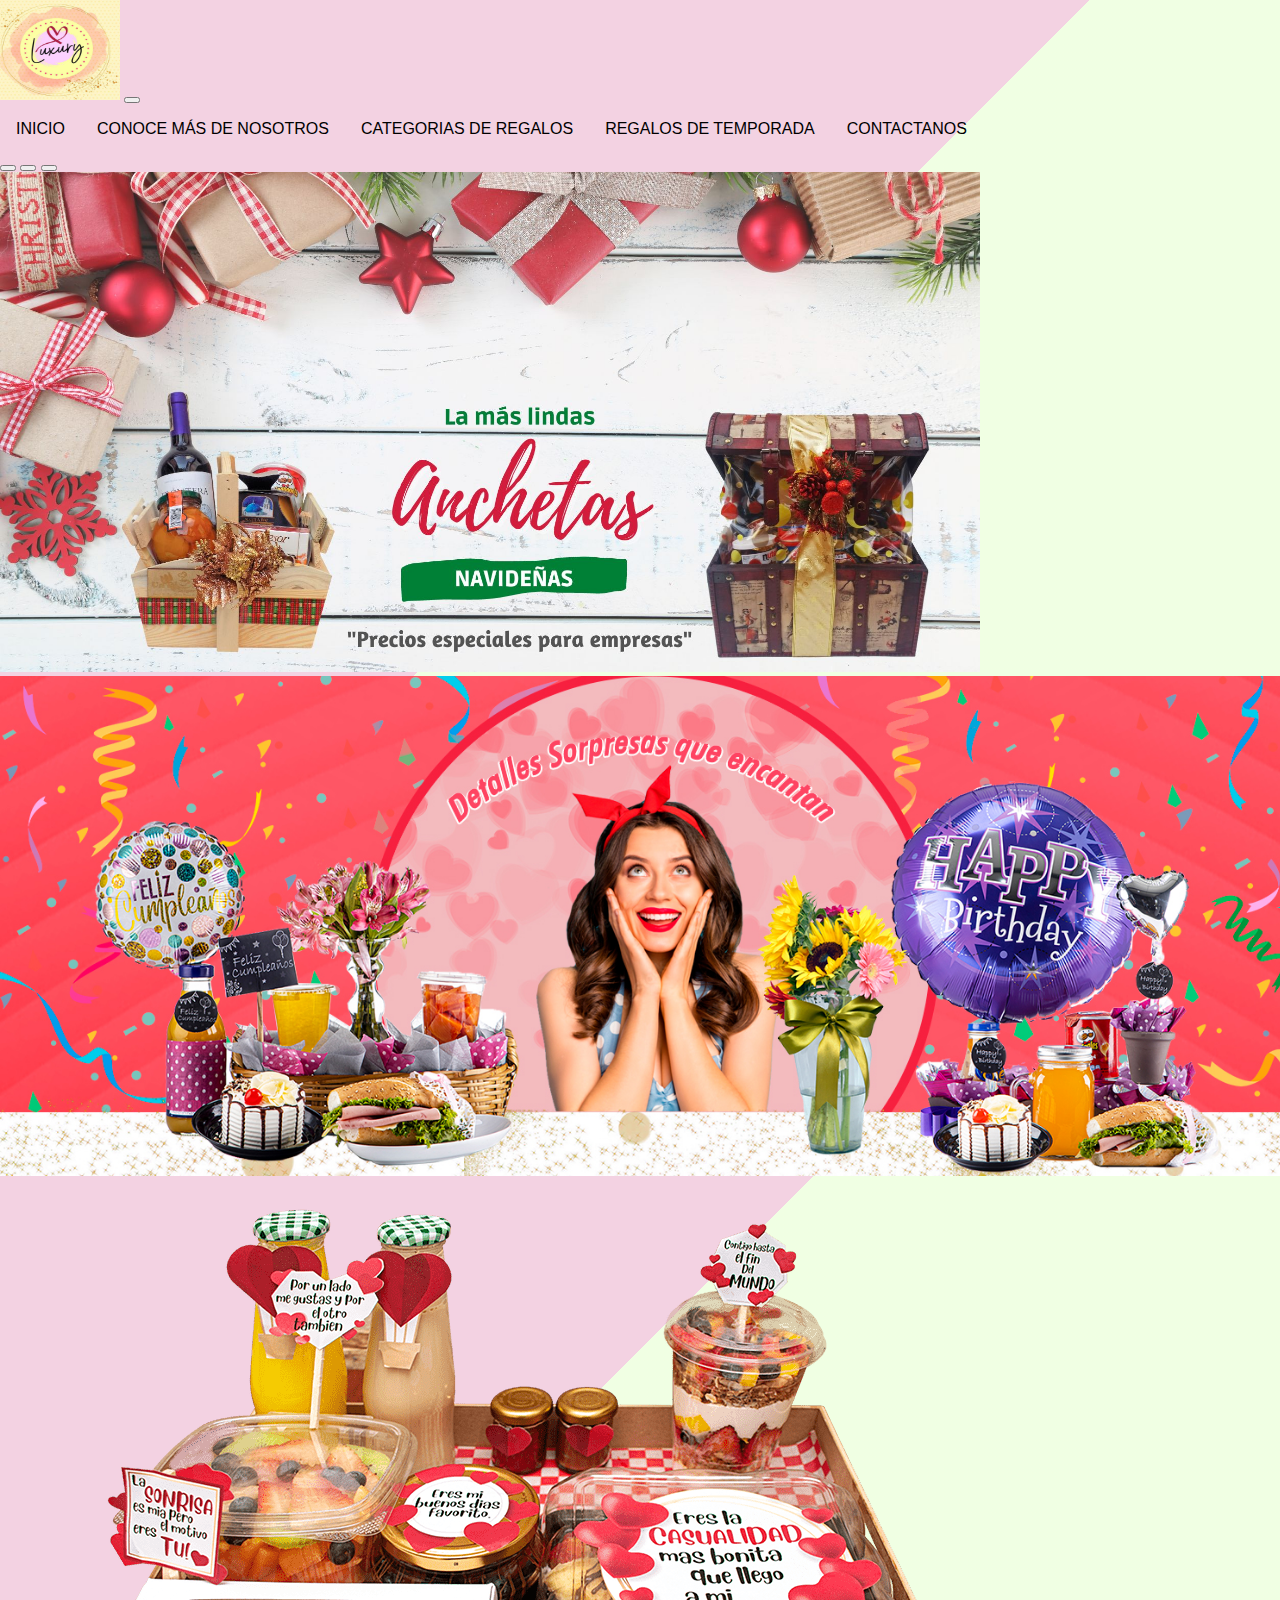
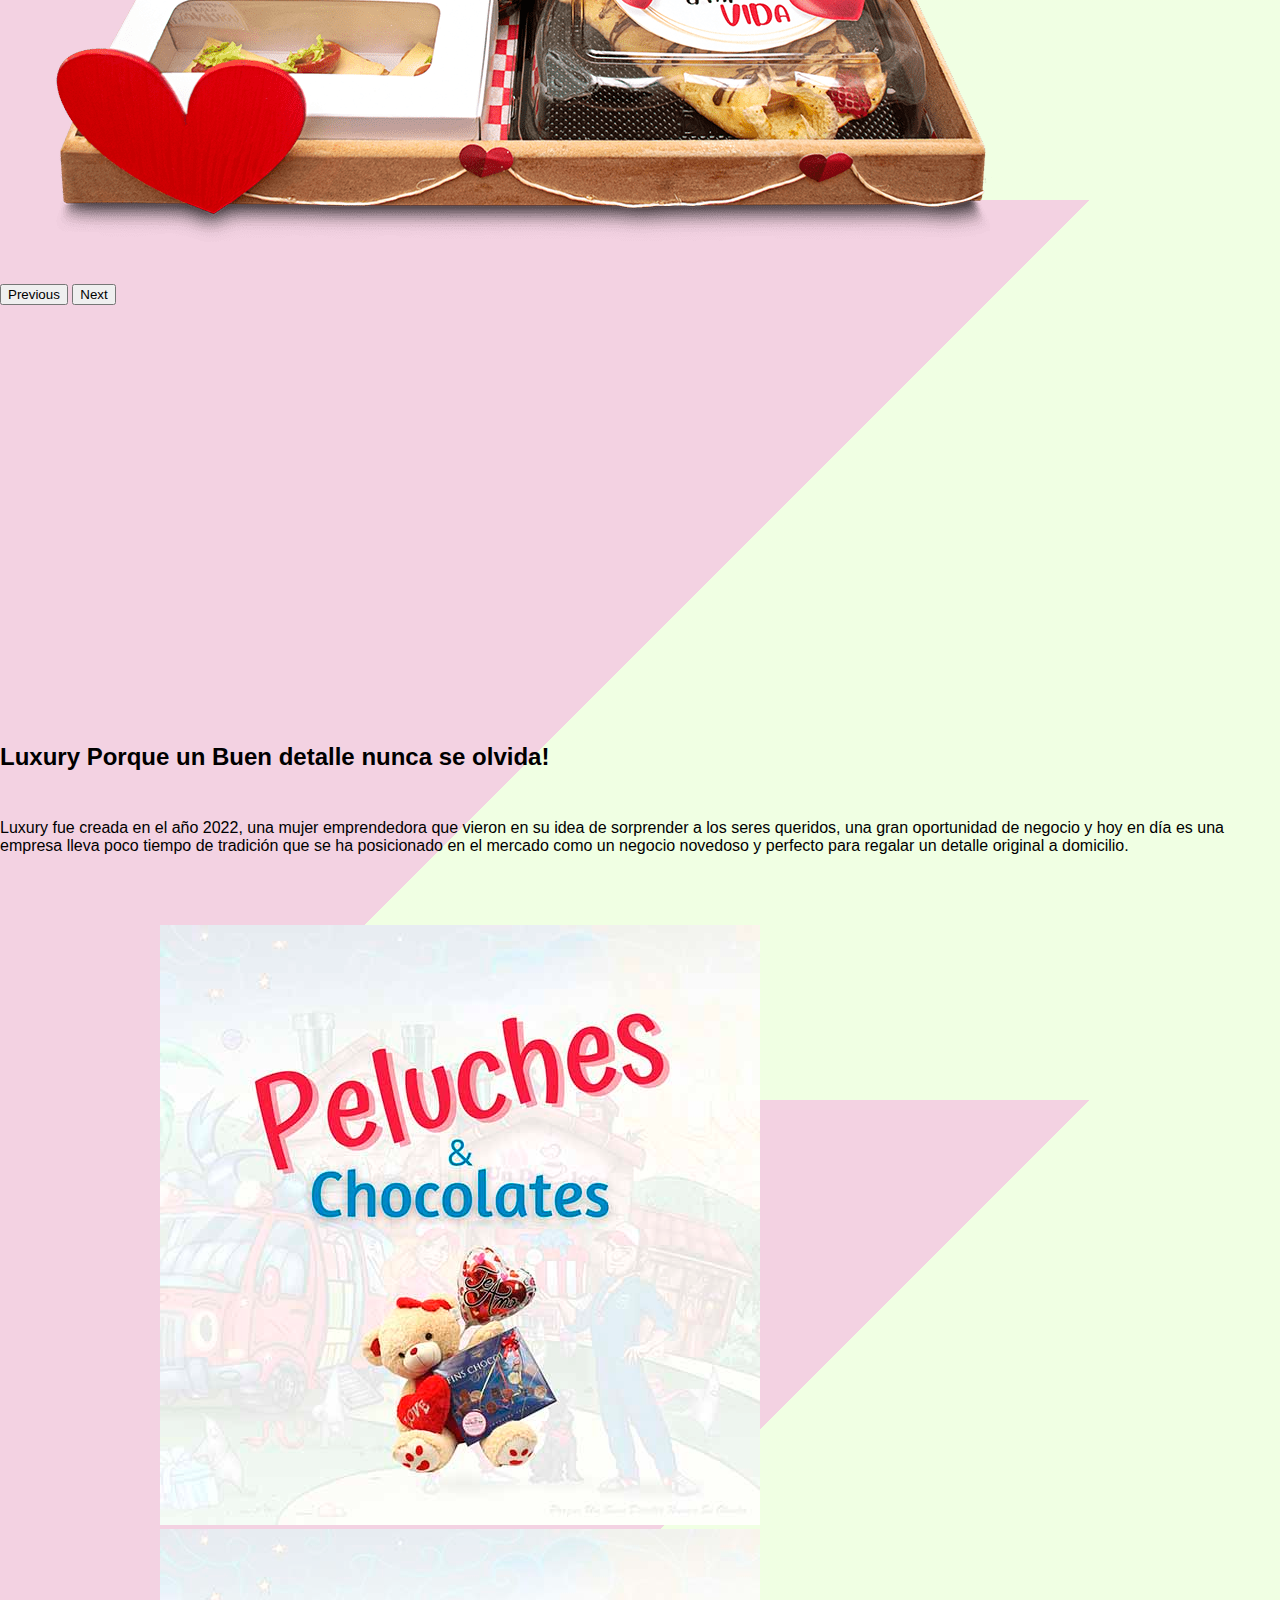
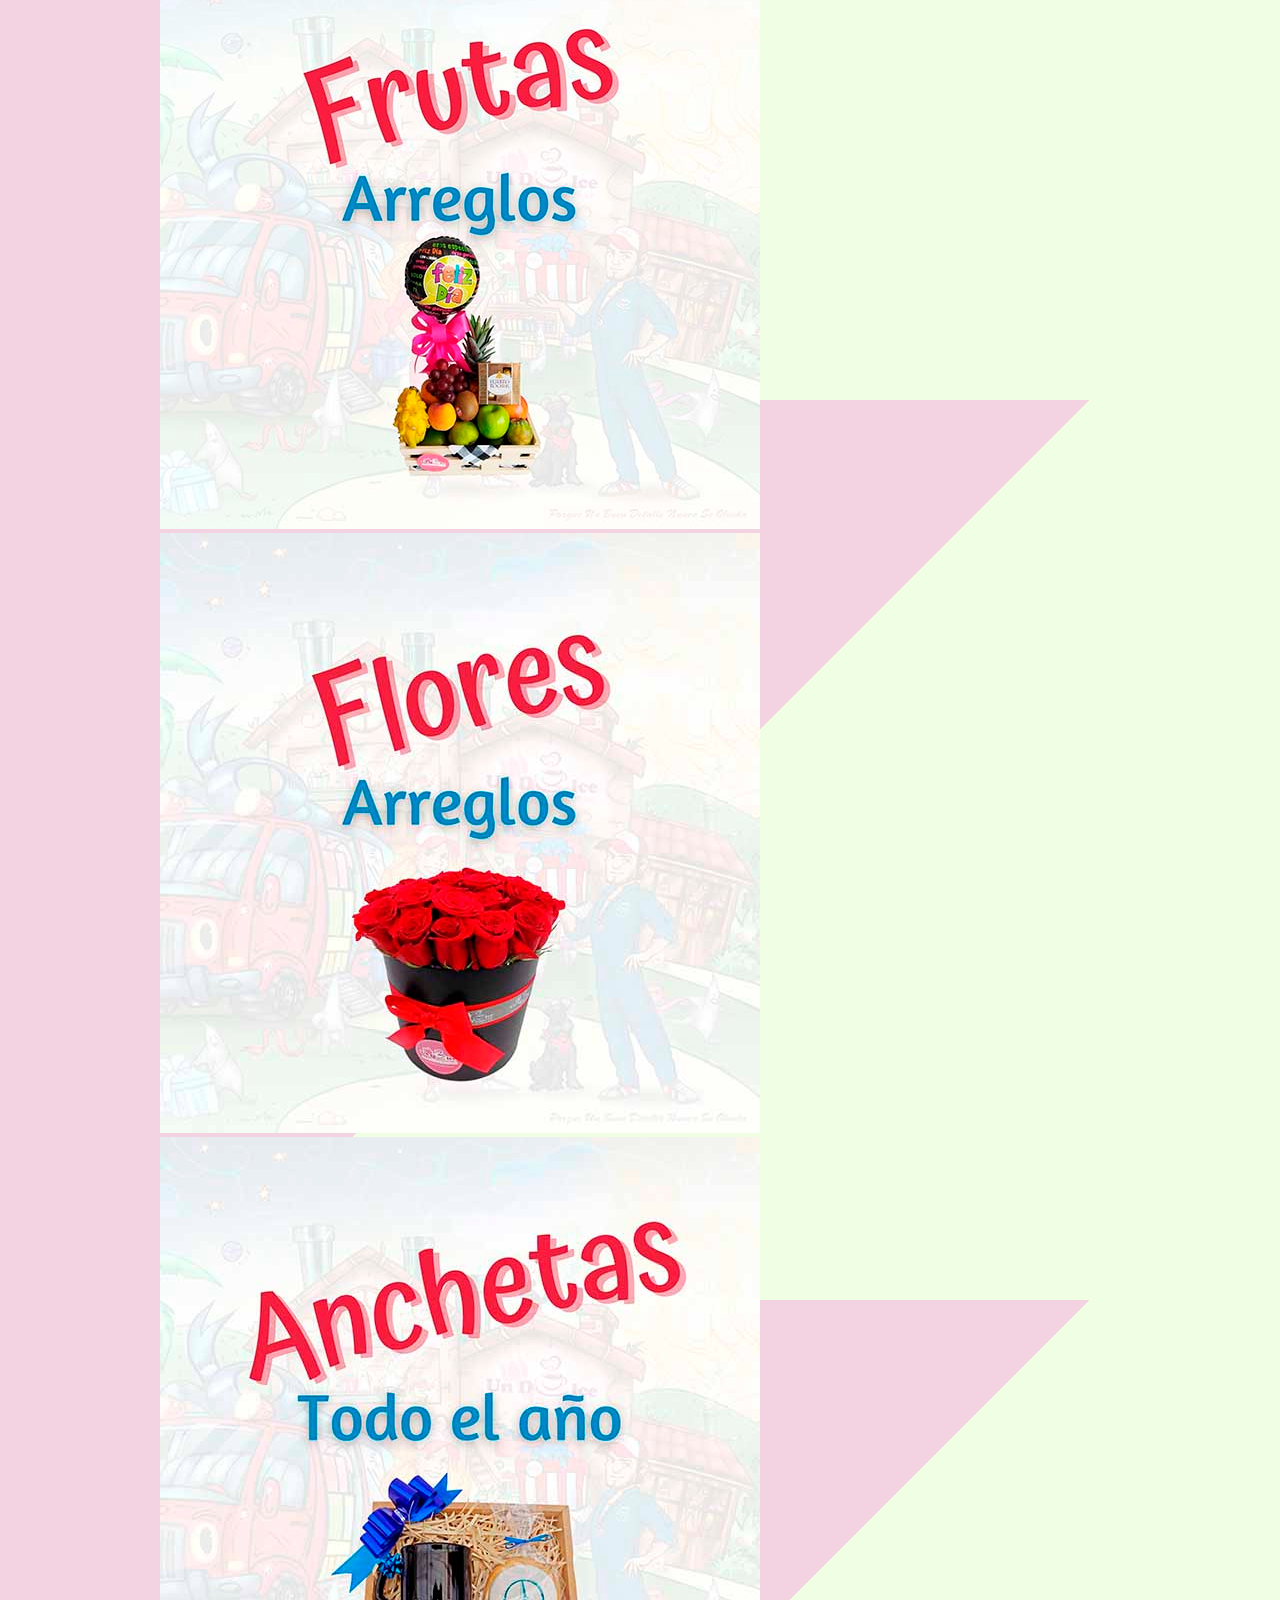
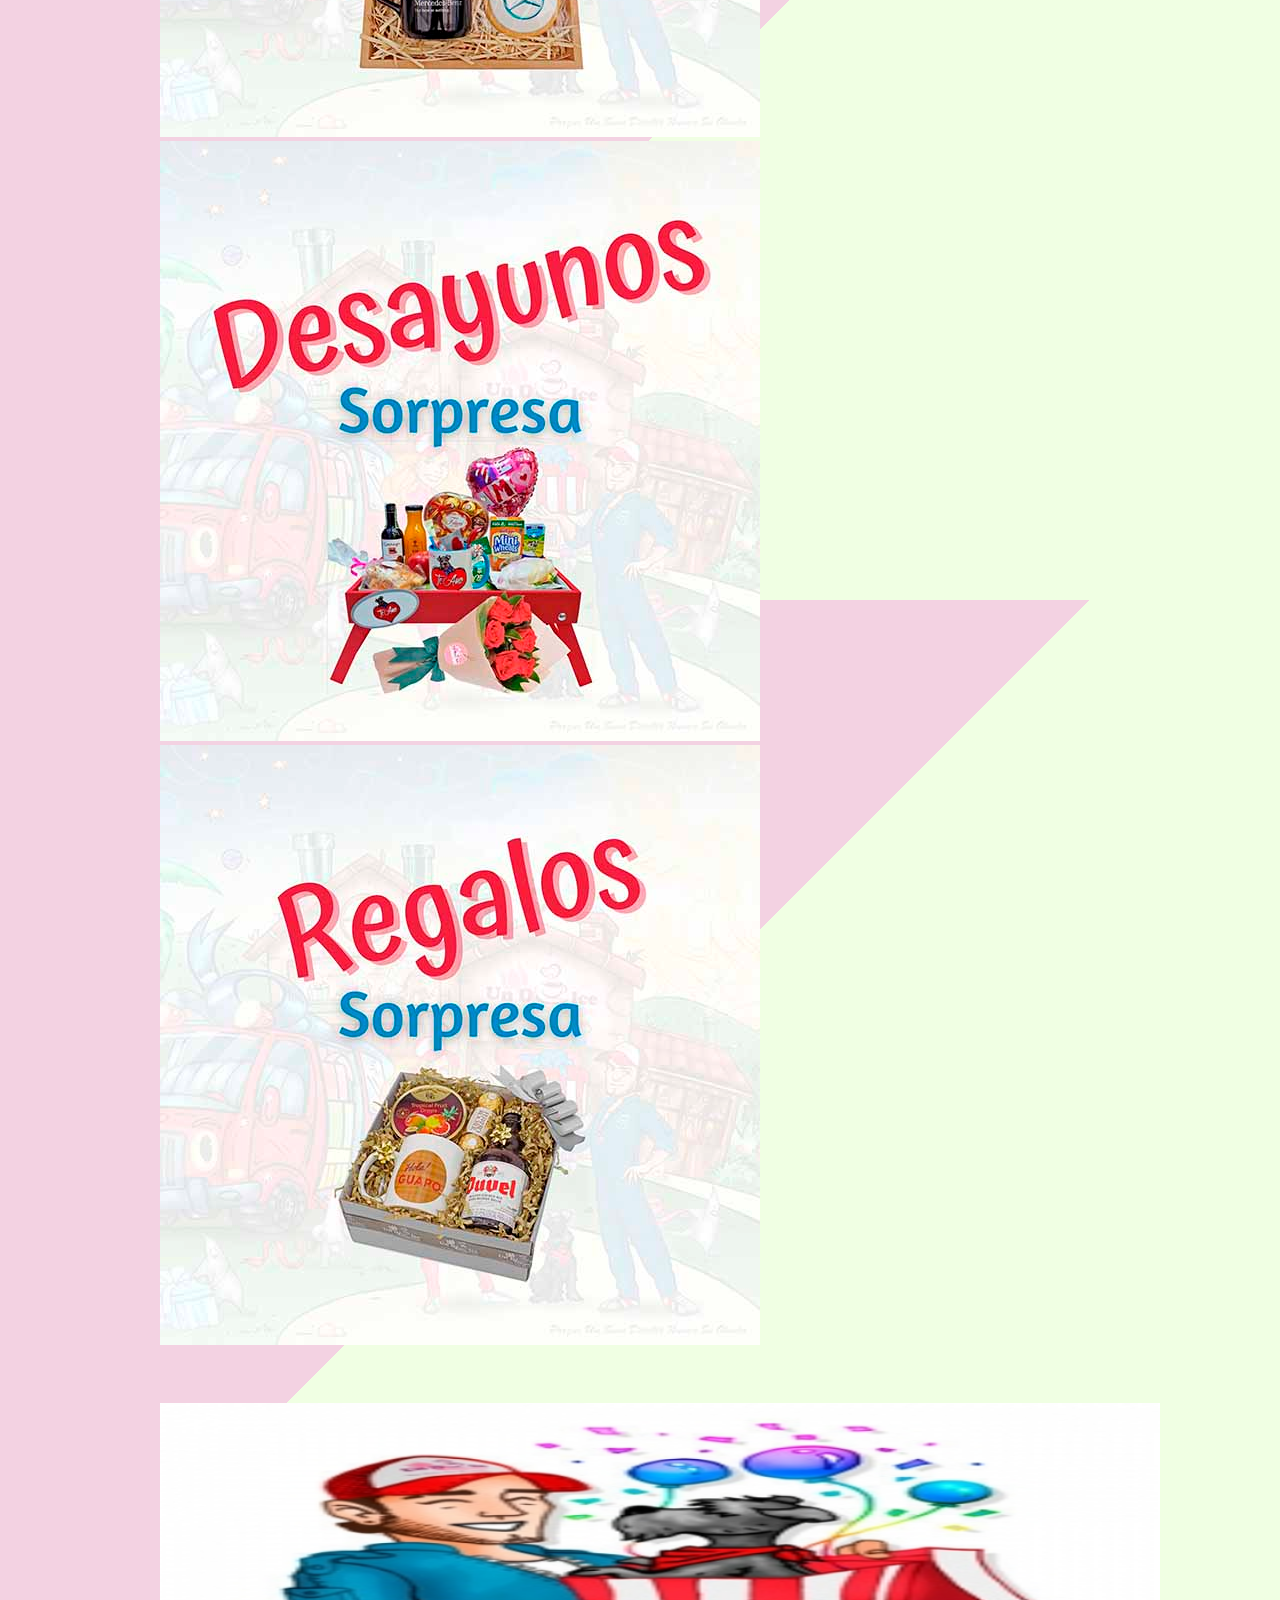
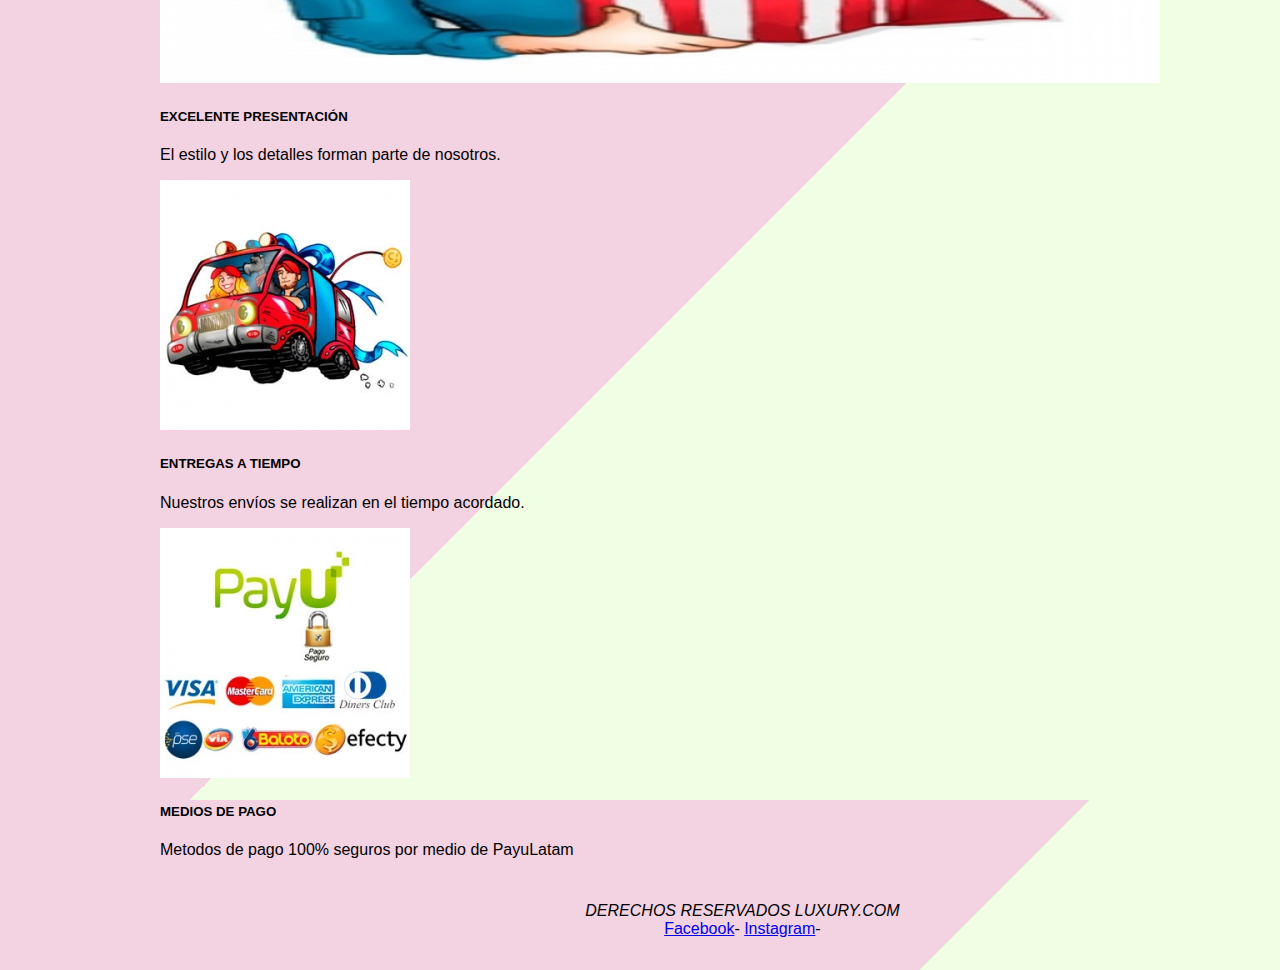
<file: index.html>
<!DOCTYPE html>
<html lang="es">

<head>
    <meta charset="UTF-8">
    <meta http-equiv="X-UA-Compatible" content="IE=edge">
    <meta name="viewport" content="width=device-width, initial-scale=1.0">
    <title>Desayunos Sorpresa y Regalos Originales Bogota, Para Cualquier Ocasión. - LUXURY</title>  
    <!-- CSS only -->
<link href="https://cdn.jsdelivr.net/npm/bootstrap@5.2.3/dist/css/bootstrap.min.css" rel="stylesheet" integrity="sha384-rbsA2VBKQhggwzxH7pPCaAqO46MgnOM80zW1RWuH61DGLwZJEdK2Kadq2F9CUG65" crossorigin="anonymous"> 
    <link rel="preconnect" href="https://fonts.googleapis.com">
    <link rel="preconnect" href="https://fonts.gstatic.com" crossorigin>
    <link href="https://fonts.googleapis.com/css2?family=Abel&display=swap" rel="stylesheet">

    <link rel="stylesheet" href="./estilos/style.css">
    
    
</head>
<body>
  <nav class="navbar navbar-expand-lg navbar-light bg-transparent">
    <div class="container-fluid">
        <a class="navbar-brand" href="./index.html"><img src="./images/LOGO.jpeg"width="120px" height="100px" alt=""></a>
      <button class="navbar-toggler" type="button" data-bs-toggle="collapse" data-bs-target="#navbarNav" aria-controls="navbarNav" aria-expanded="false" aria-label="Toggle navigation">
        <span class="navbar-toggler-icon"></span>
      </button>
      <div class="collapse navbar-collapse" id="navbarNav">
        <ul class="navbar-nav">
          <li class="nav-item">
            <a class="nav-item nav-link" href="./index.html"style="color: black !important;"> INICIO </a>
          </li>
          <li class="nav-item">
            <a class="nav-item nav-link" href="./recetac.html" style="color: black !important;">CONOCE MÁS DE NOSOTROS </a>
          </li>
          <li class="nav-item">
            <a class="nav-item nav-link" href="./categorias.html"style="color: black !important;">CATEGORIAS DE REGALOS </a>
          </li>
          <li class="nav-item">
            <a class="nav-item nav-link" href="./regalos.html"style="color: black !important;"> REGALOS DE TEMPORADA </a>
          </li>
          <li class="nav-item">
            <a class="nav-item nav-link" href="./Patients/add.php"style="color: black !important;"> CONTACTANOS </a>
          </li>
        </ul>
      </div>
    </div>
  </nav>
</div>
<div id="carouselExampleIndicators" class="carousel slide" data-bs-ride="true">
  <div class="carousel-indicators">
    <button type="button" data-bs-target="#carouselExampleIndicators" data-bs-slide-to="0" class="active" aria-current="true" aria-label="Slide 1"></button>
    <button type="button" data-bs-target="#carouselExampleIndicators" data-bs-slide-to="1" aria-label="Slide 2"></button>
    <button type="button" data-bs-target="#carouselExampleIndicators" data-bs-slide-to="2" aria-label="Slide 3"></button>
  </div>
  <div class="carousel-inner">
    <div class="carousel-item active">
      <img src="./images/bannerwebnavidad.jpg" class="d-block w-100" alt="..." height="500px">
    </div>
    <div class="carousel-item">
      <img src="./images/DULLCE.jpg" class="d-block w-100" alt="..." height="500px">
    </div>
    <div class="carousel-item">
      <img src="./images/DESAYUNO-SORPRESA-AMOR-Y-AMISTAD.png" class="d-block w-100" alt="..." height="700px">
    </div>
  </div>
  <button class="carousel-control-prev" type="button" data-bs-target="#carouselExampleIndicators" data-bs-slide="prev">
    <span class="carousel-control-prev-icon" aria-hidden="true"></span>
    <span class="visually-hidden">Previous</span>
  </button>
  <button class="carousel-control-next" type="button" data-bs-target="#carouselExampleIndicators" data-bs-slide="next">
    <span class="carousel-control-next-icon" aria-hidden="true"></span>
    <span class="visually-hidden">Next</span>
  </button>
</div>

    </header><br><br>
    <div class="row">
        <div class="col-lg-6 col-sm-12"> 
        <iframe width="600" height="350" src="https://www.youtube.com/embed/ikUVGdVJhrU"
            title="DIY HAMPER | GIFT HAMPER | GIFT BASKET HAMPER USING CARTON| GIFT IDEAS" frameborder="0"
            allow="accelerometer; autoplay; clipboard-write; encrypted-media; gyroscope; picture-in-picture"
            allowfullscreen></iframe>
        </div>
        <div class="col-lg-6 col-sm-12"> 
            <h2> <br> <div class="d-flex justify-content-center"> Luxury Porque un Buen detalle nunca se olvida!</div> <br></h2>
            <p> Luxury  fue creada en el año 2022, una mujer emprendedora que vieron en su idea de sorprender a
                los seres queridos, una gran oportunidad de negocio y hoy en día es una empresa lleva poco tiempo de
                tradición que se ha posicionado en el mercado como un negocio novedoso y perfecto para regalar un
                detalle original a domicilio. </p>

            <div>
            
                </a>
            </div>
        </div>
        </div>
        <section>

          <div class="container"><br><br><br>
          
              <div class="row">
          
                  <div class="col-md-4">
          
                      <div class="card text-center"> 
          
                          <img class="card-img-top" src="./images/peluches-y-chocolates.jpg " alt=" ">
                          <div class="card-body">
              </div>
          </div>
          </div>
                  <div class="col-md-4">
          
                       <div class="card text-center"> 
            
                         <img class="card-img-top" src="./images/arreglos-de-frutas.jpg " alt="">
                         <div class="card-body">
          </div>
          
          </div>
          
          </div>
                  <div class="col-md-4">
          
                   <div class="card text-center"> 
          
                      <img class="card-img-top" src="./images/arreglos-de-flores.jpg " alt="">
                      <div class="card-body">
          </div>
          
          </div>
          
          </div>
          <div class="col-md-4">
          
            <div class="card text-center"> 
   
               <img class="card-img-top" src="./images/anchetas (1).jpg " alt="">
               <div class="card-body">
   </div>
   
   </div>
   
   </div>
   <div class="col-md-4">
          
    <div class="card text-center"> 

       <img class="card-img-top" src="./images/desayunos-sorpresa.jpg " alt="">
       <div class="card-body">
</div>

</div>

</div>
<div class="col-md-4">
          
  <div class="card text-center"> 

     <img class="card-img-top" src="./images/regalos-sorpresa (1).jpg" alt="">
     <div class="card-body">
</div>

</div>

</div>
          
          </section>
          
        
<section>

<div class="container"><br><br><br>

    <div class="row">

        <div class="col-md-4">

            <div class="card text-center"> 

                <img class="card-img-top" src="./images/excelentepresentacion.jpg" alt="" width="1000px" height="280px">
                <div class="card-body">
                    <h5 class="card-title">EXCELENTE PRESENTACIÓN</h5>
                    <p class="card-text">El estilo y los detalles forman parte de nosotros.</p>
                    <a href="check"></a>
    </div>
</div>
</div>
        <div class="col-md-4">

             <div class="card text-center"> 
  
               <img class="card-img-top" src="./images/entregas.jpg" alt="">
               <div class="card-body">
                   <h5 class="card-title">ENTREGAS A TIEMPO</h5>
                   <p class="card-text">Nuestros envíos se realizan en el tiempo acordado.</p>
                   <a href="check"></a>
</div>

</div>

</div>
        <div class="col-md-4">

         <div class="card text-center"> 

            <img class="card-img-top" src="./images/pagoseguropayu.jpg" alt="">
            <div class="card-body">
                 <h5 class="card-title">MEDIOS DE PAGO</h5>
                 <p class="card-text">Metodos de pago 100% seguros por medio de PayuLatam</p>
                 <a href="check"></a>
</div>

</div>

</div>

</section>

</section>

            <footer>
            <address>DERECHOS RESERVADOS LUXURY.COM</address>

            <div>
                <a href="https://www.facebook.com/luxury.2204?mibextid=ZbWKwL">Facebook</a>-
                <a href="#">Instagram</a>-
            </div>
        </footer>

  <!-- JavaScript Bundle with Popper -->
  <script src="https://cdn.jsdelivr.net/npm/bootstrap@5.2.3/dist/js/bootstrap.bundle.min.js" integrity="sha384-kenU1KFdBIe4zVF0s0G1M5b4hcpxyD9F7jL+jjXkk+Q2h455rYXK/7HAuoJl+0I4" crossorigin="anonymous"></script>


</body>

</html>
</file>
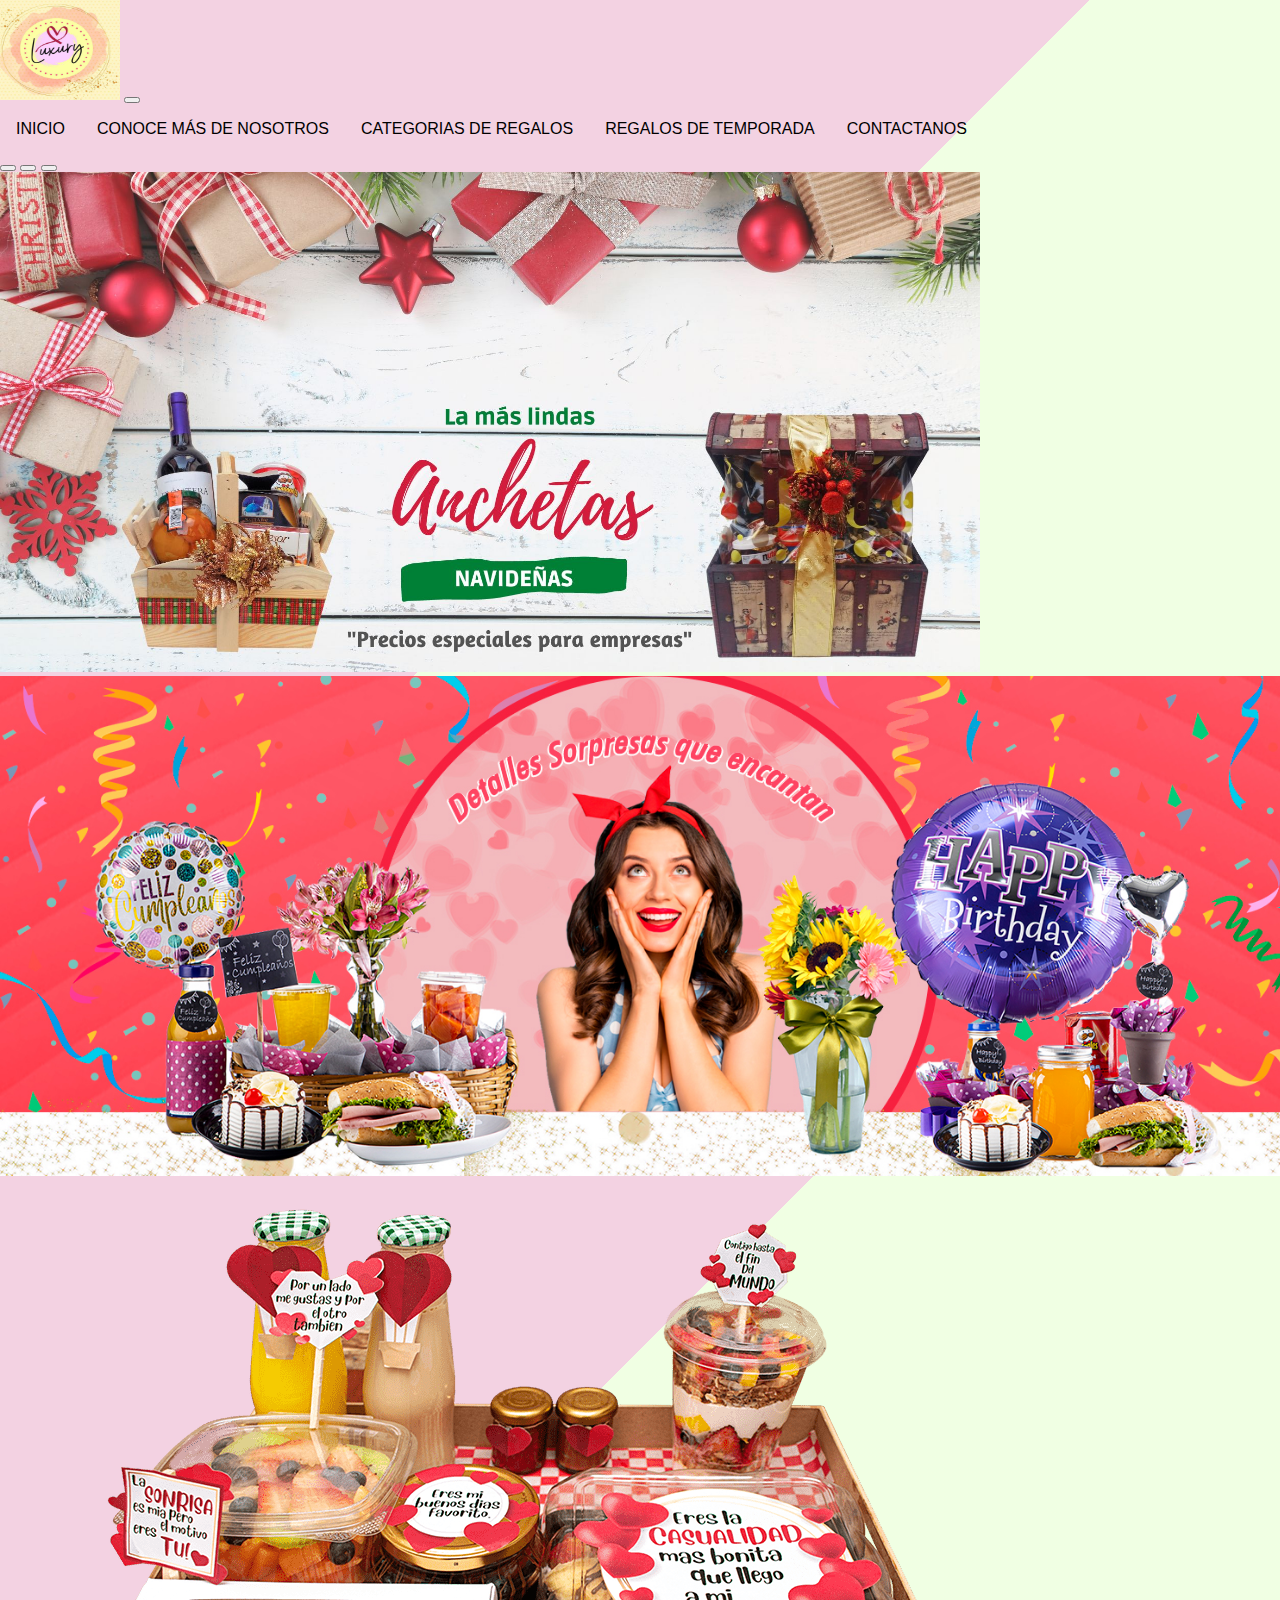
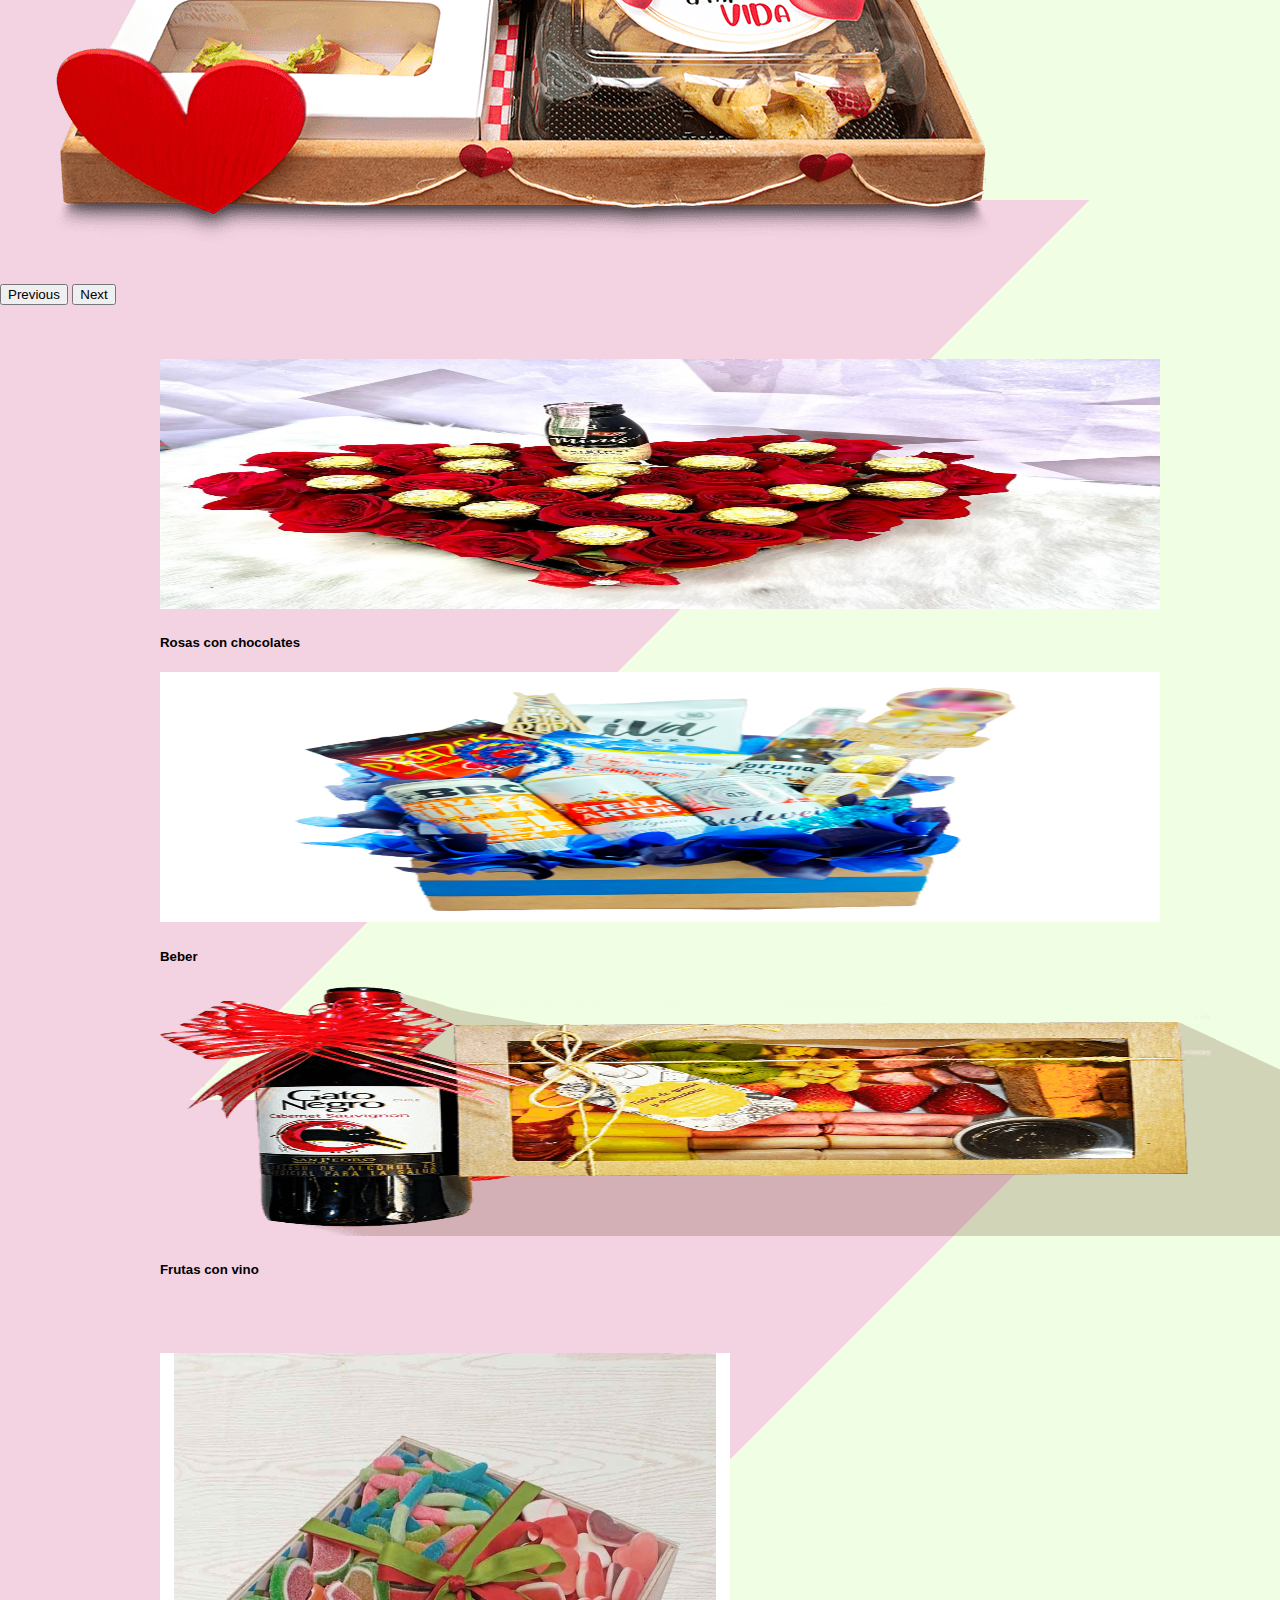
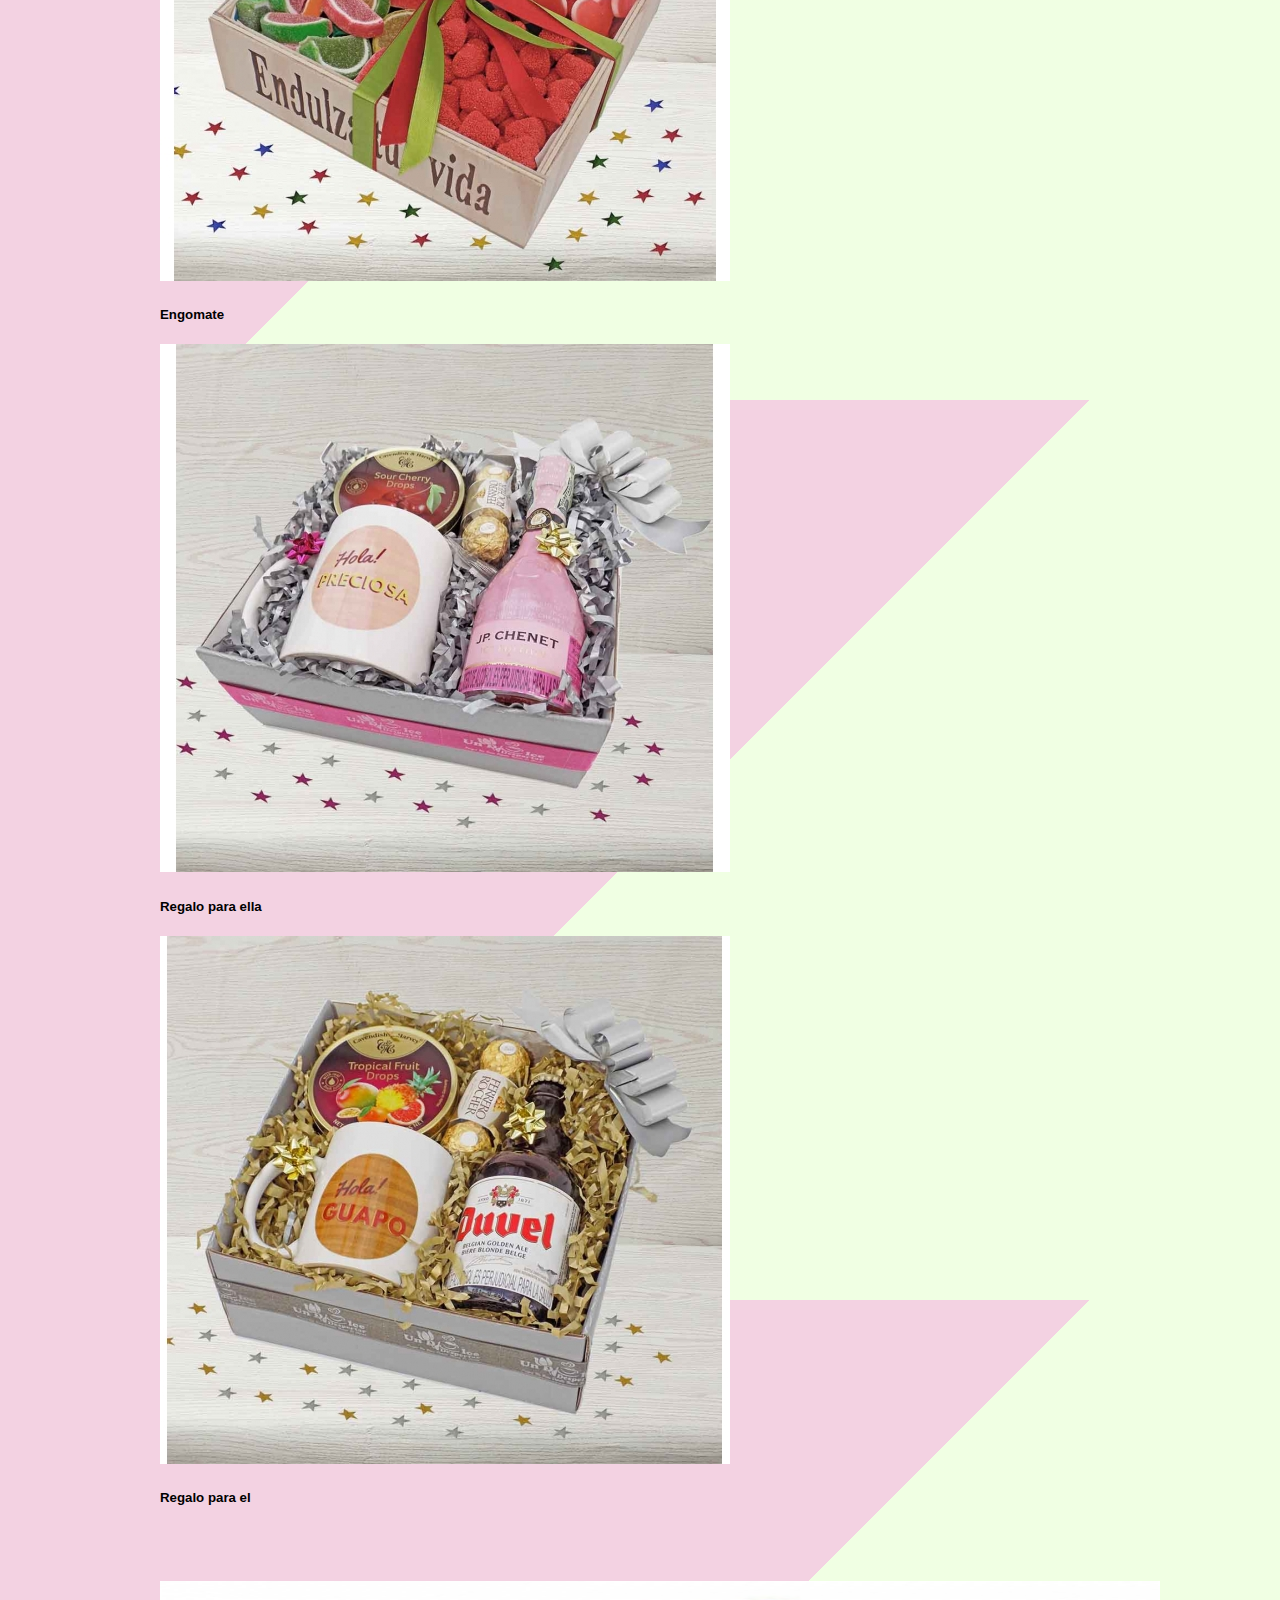
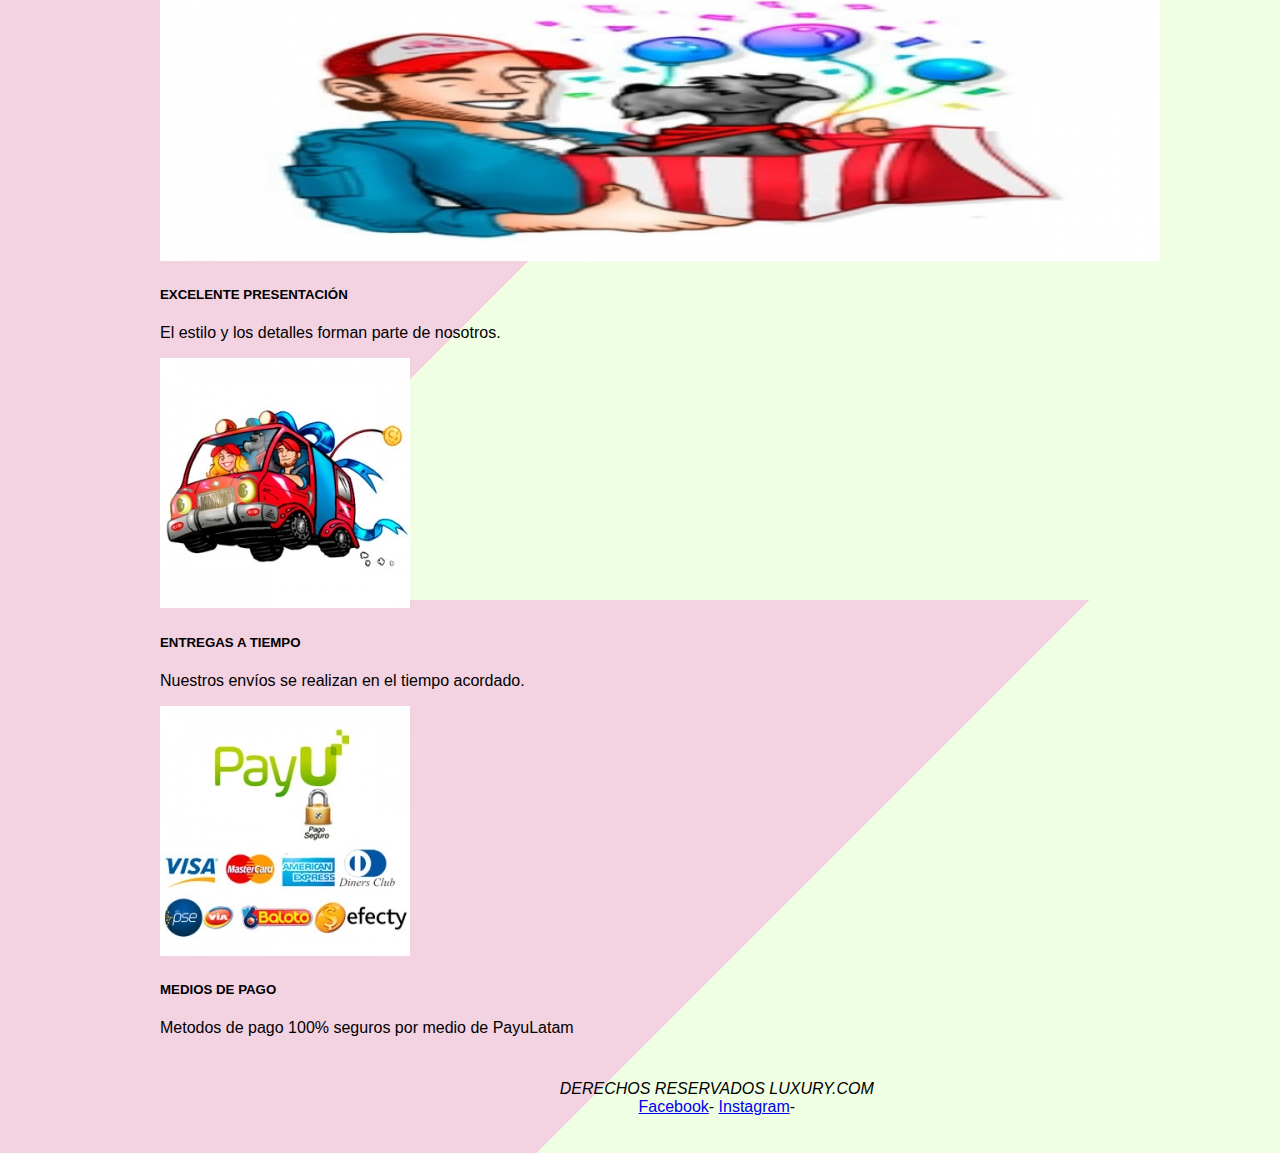
<file: categorias.html>
<!DOCTYPE html>
<html lang="es">

<head>
    <meta charset="UTF-8">
    <meta http-equiv="X-UA-Compatible" content="IE=edge">
    <meta name="viewport" content="width=device-width, initial-scale=1.0">
    <title>Desayunos Sorpresa y Regalos Originales Bogota, Para Cualquier Ocasión. - LUXURY</title>  
    <!-- CSS only -->
<link href="https://cdn.jsdelivr.net/npm/bootstrap@5.2.3/dist/css/bootstrap.min.css" rel="stylesheet" integrity="sha384-rbsA2VBKQhggwzxH7pPCaAqO46MgnOM80zW1RWuH61DGLwZJEdK2Kadq2F9CUG65" crossorigin="anonymous"> 
    <link rel="preconnect" href="https://fonts.googleapis.com">
    <link rel="preconnect" href="https://fonts.gstatic.com" crossorigin>
    <link href="https://fonts.googleapis.com/css2?family=Abel&display=swap" rel="stylesheet">

    <link rel="stylesheet" href="./estilos/style.css">
    
    
</head>

<body>
    <header>
      <nav class="navbar navbar-expand-lg navbar-light bg-transparent">
        <div class="container-fluid">
            <a class="navbar-brand" href="./index.html"><img src="./images/LOGO.jpeg"width="120px" height="100px" alt=""></a>
          <button class="navbar-toggler" type="button" data-bs-toggle="collapse" data-bs-target="#navbarNav" aria-controls="navbarNav" aria-expanded="false" aria-label="Toggle navigation">
            <span class="navbar-toggler-icon"></span>
          </button>
          <div class="collapse navbar-collapse" id="navbarNav">
            <ul class="navbar-nav">
              <li class="nav-item">
                <a class="nav-item nav-link" href="./index.html"style="color: black !important;"> INICIO </a>
              </li>
              <li class="nav-item">
              <a class="nav-item nav-link" href="./recetac.html" style="color: black !important;">CONOCE MÁS DE NOSOTROS </a>
              </li>
              <li class="nav-item">
                <a class="nav-item nav-link" href="./categorias.html"style="color: black !important;">CATEGORIAS DE REGALOS </a>
              </li>
              <li class="nav-item">
                <a class="nav-item nav-link" href="./regalos.html"style="color: black !important;"> REGALOS DE TEMPORADA </a>
              </li>
              <li class="nav-item">
                <a class="nav-item nav-link" href="./Patients/add.php"style="color: black !important;"> CONTACTANOS </a>
              </li>
            </ul>
          </div>
        </div>
      </nav>


</header>
</div>
<div id="carouselExampleIndicators" class="carousel slide" data-bs-ride="true">
  <div class="carousel-indicators">
    <button type="button" data-bs-target="#carouselExampleIndicators" data-bs-slide-to="0" class="active" aria-current="true" aria-label="Slide 1"></button>
    <button type="button" data-bs-target="#carouselExampleIndicators" data-bs-slide-to="1" aria-label="Slide 2"></button>
    <button type="button" data-bs-target="#carouselExampleIndicators" data-bs-slide-to="2" aria-label="Slide 3"></button>
  </div>
  <div class="carousel-inner">
    <div class="carousel-item active">
      <img src="./images/bannerwebnavidad.jpg" class="d-block w-100" alt="..." height="500px">
    </div>
    <div class="carousel-item">
      <img src="./images/DULLCE.jpg" class="d-block w-100" alt="..." height="500px">
    </div>
    <div class="carousel-item">
      <img src="./images/DESAYUNO-SORPRESA-AMOR-Y-AMISTAD.png" class="d-block w-100" alt="..." height="700px">
    </div>
  </div>
  <button class="carousel-control-prev" type="button" data-bs-target="#carouselExampleIndicators" data-bs-slide="prev">
    <span class="carousel-control-prev-icon" aria-hidden="true"></span>
    <span class="visually-hidden">Previous</span>
  </button>
  <button class="carousel-control-next" type="button" data-bs-target="#carouselExampleIndicators" data-bs-slide="next">
    <span class="carousel-control-next-icon" aria-hidden="true"></span>
    <span class="visually-hidden">Next</span>
  </button>
</div>

<section>

  <div class="container"><br><br><br>
  
      <div class="row">
  
          <div class="col-md-4">
  
              <div class="card text-center"> 
  
                  <img class="card-img-top" src="./images/rosa.jpeg" alt="" width="1000px" height="250px" >
                  <div class="card-body">
                      <h5 class="card-title">Rosas con chocolates</h5>
                      
      </div>
  </div>
  </div>
          <div class="col-md-4">
  
               <div class="card text-center"> 
    
                 <img class="card-img-top" src="./images/beber.png" alt="" width="1000px" height="250px" >
                 <div class="card-body">
                     <h5 class="card-title" >Beber</h5>
                  
  </div>
  
  </div>
  
  </div>
          <div class="col-md-4">
  
           <div class="card text-center"> 
  
              <img class="card-img-top" src="./images/desayuno-sorpresa-vino-sorpresas-vintage-armenia.png"  alt="" width="1500px" height="250px" >
              <div class="card-body">
                   <h5 class="card-title">Frutas con vino </h5>
                   
  </div>
  
  </div>
  
  </div>
  
  </section>

  <section>

    <div class="container"><br><br><br>
    
        <div class="row">
    
            <div class="col-md-4">
    
                <div class="card text-center"> 
    
                    <img class="card-img-top" src="./images/caja-de-gomas.jpg" alt="" >
                    <div class="card-body">
                        <h5 class="card-title">Engomate</h5>
                        
        </div>
    </div>
    </div>
            <div class="col-md-4">
    
                 <div class="card text-center"> 
      
                   <img class="card-img-top" src="./images/regalo-para-ella.jpg" alt="" >
                   <div class="card-body">
                       <h5 class="card-title" >Regalo para ella</h5>
                    
    </div>
    
    </div>
    
    </div>
            <div class="col-md-4">
    
             <div class="card text-center"> 
    
                <img class="card-img-top" src="./images/regalo-para-el.jpg"  alt="" >
                <div class="card-body">
                     <h5 class="card-title">Regalo para el </h5>
                     
    </div>
    
    </div>
    
    </div>
    
    </section>

    <div class="container"><br><br><br>
    
        <div class="row">
    
            <div class="col-md-4">
    
                <div class="card text-center"> 
    
                    <img class="card-img-top" src="./images/excelentepresentacion.jpg" alt="" width="1000px" height="280px">
                    <div class="card-body">
                        <h5 class="card-title">EXCELENTE PRESENTACIÓN</h5>
                        <p class="card-text">El estilo y los detalles forman parte de nosotros.</p>
                        <a href="check"></a>
        </div>
    </div>
    </div>
            <div class="col-md-4">
    
                 <div class="card text-center"> 
      
                   <img class="card-img-top" src="./images/entregas.jpg" alt="">
                   <div class="card-body">
                       <h5 class="card-title">ENTREGAS A TIEMPO</h5>
                       <p class="card-text">Nuestros envíos se realizan en el tiempo acordado.</p>
                       <a href="check"></a>
    </div>
    
    </div>
    
    </div>
            <div class="col-md-4">
    
             <div class="card text-center"> 
    
                <img class="card-img-top" src="./images/pagoseguropayu.jpg" alt="">
                <div class="card-body">
                     <h5 class="card-title">MEDIOS DE PAGO</h5>
                     <p class="card-text">Metodos de pago 100% seguros por medio de PayuLatam</p>
                     <a href="check"></a>
    </div>
    
    </div>
    
    </div>
    
    </section>
    
            <footer>
                <address>DERECHOS RESERVADOS LUXURY.COM</address>
    
                <div>
                    <a href="https://www.facebook.com/luxury.2204?mibextid=ZbWKwL">Facebook</a>-
                    <a href="#">Instagram</a>-
                </div>
            </footer>
        </div>
    
          <!-- JavaScript Bundle with Popper -->
    <script src="https://cdn.jsdelivr.net/npm/bootstrap@5.2.3/dist/js/bootstrap.bundle.min.js" integrity="sha384-kenU1KFdBIe4zVF0s0G1M5b4hcpxyD9F7jL+jjXkk+Q2h455rYXK/7HAuoJl+0I4" crossorigin="anonymous"></script>
    
        </body>
    
        </html>
</file>
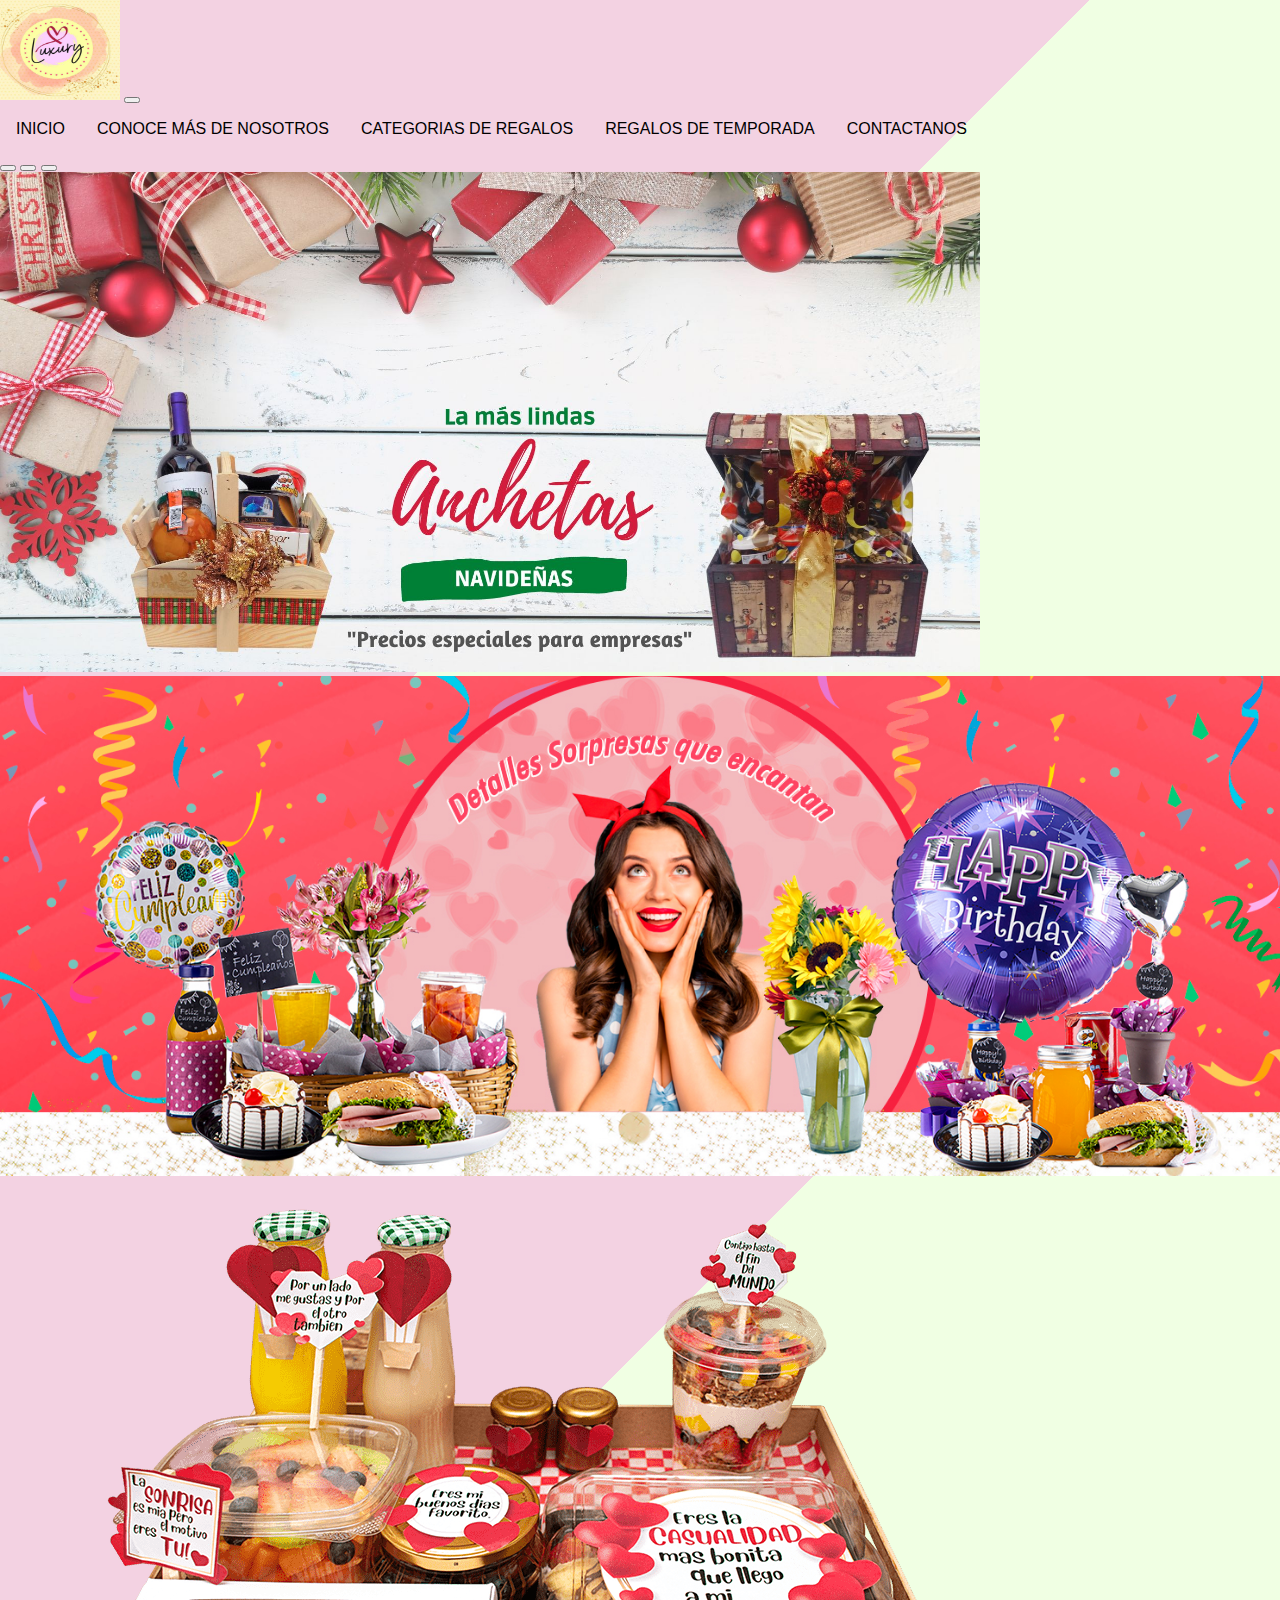
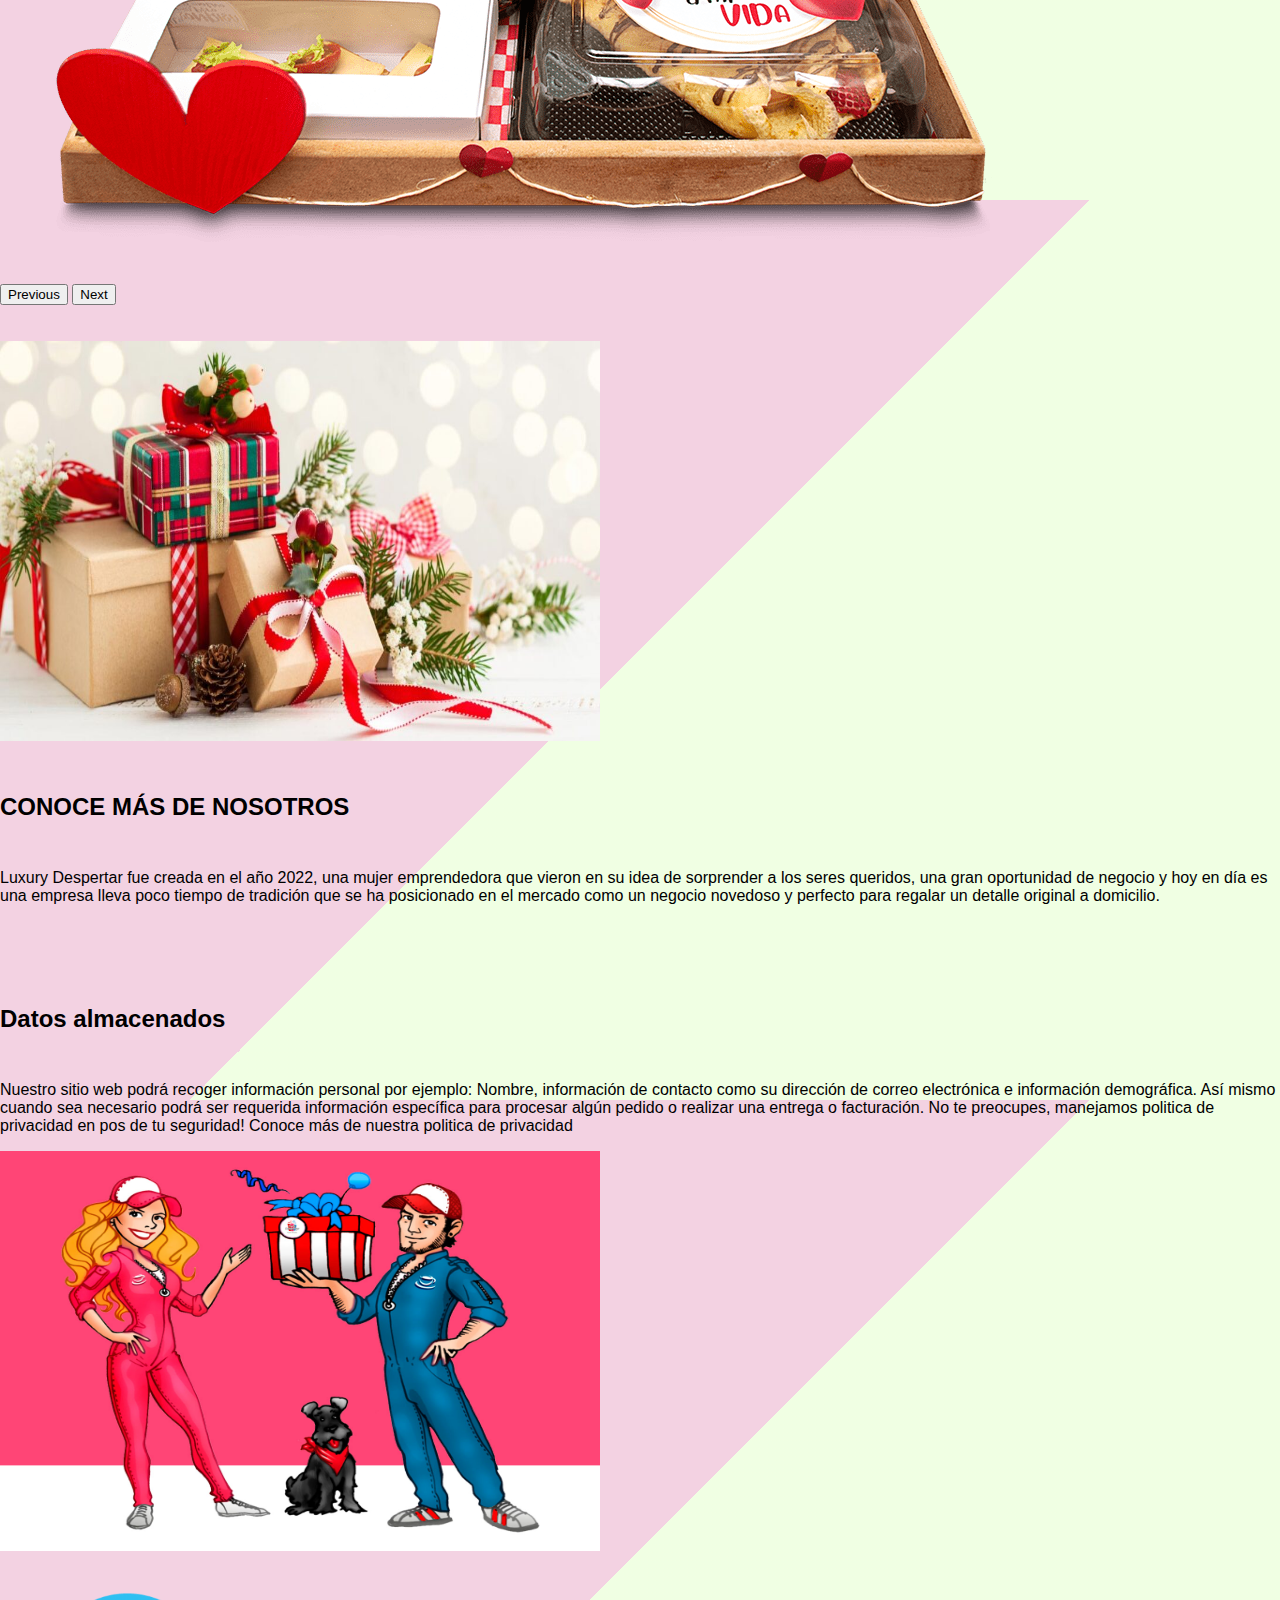
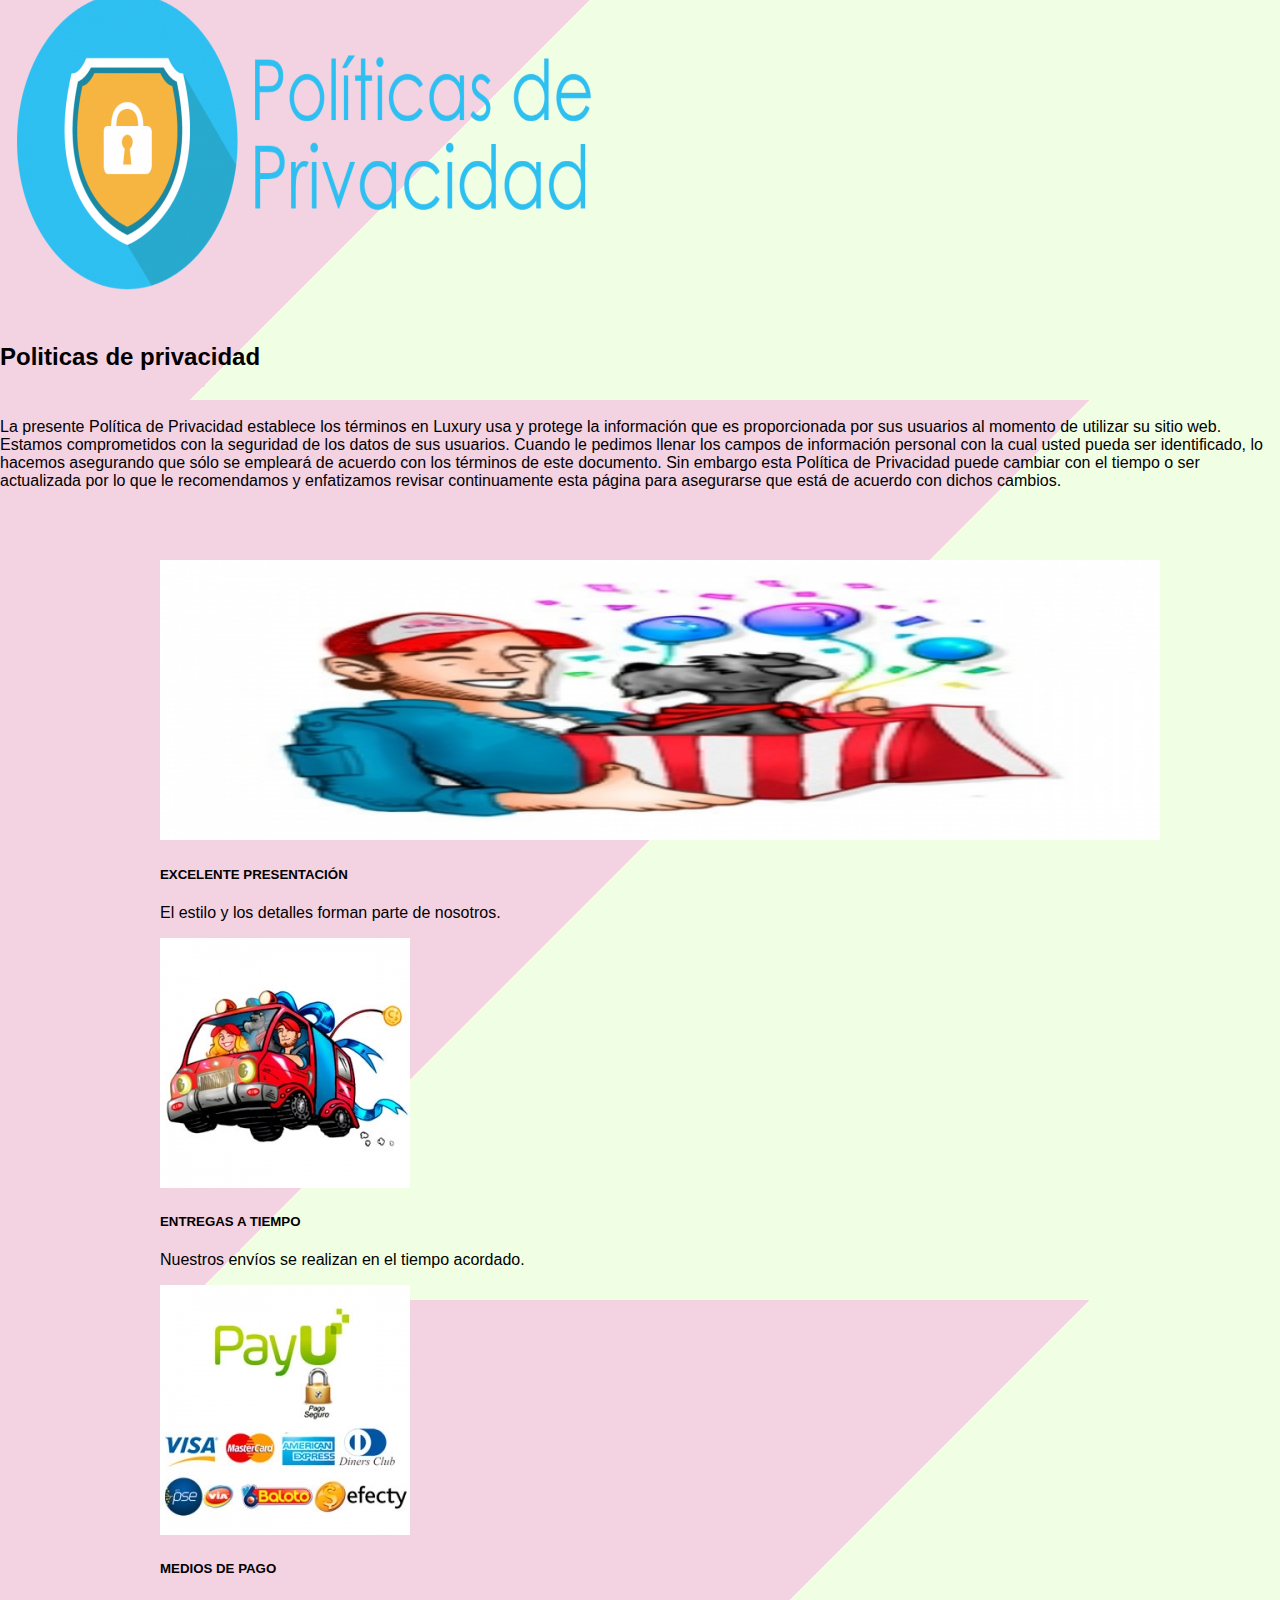
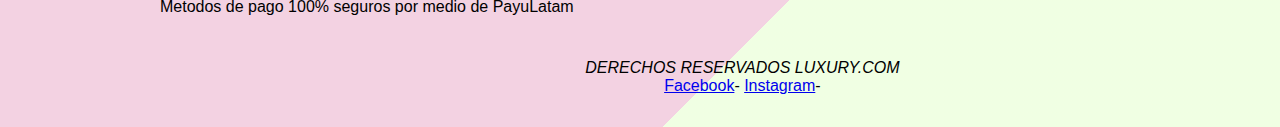
<file: recetac.html>
<!DOCTYPE html>
<html lang="es">
<head>
    <meta charset="UTF-8">
    <meta http-equiv="X-UA-Compatible" content="IE=edge">
    <meta name="viewport" content="width=device-width, initial-scale=1.0">
    <title>LUXURY</title>
   <!-- CSS only -->
<link href="https://cdn.jsdelivr.net/npm/bootstrap@5.2.3/dist/css/bootstrap.min.css" rel="stylesheet" integrity="sha384-rbsA2VBKQhggwzxH7pPCaAqO46MgnOM80zW1RWuH61DGLwZJEdK2Kadq2F9CUG65" crossorigin="anonymous">
   <!--  <link rel="preconnect" href="https://fonts.googleapis.com">
    <link rel="preconnect" href="https://fonts.gstatic.com" crossorigin>
    <link href="https://fonts.googleapis.com/css2?family=Abel&display=swap" rel="stylesheet">
-->
    <link rel="stylesheet" href="./estilos/style.css"> 
    
<body>
  <header>
    <nav class="navbar navbar-expand-lg navbar-light bg-transparent">
      <div class="container-fluid">
          <a class="navbar-brand" href="./index.html"><img src="./images/LOGO.jpeg"width="120px" height="100px" alt=""></a>
        <button class="navbar-toggler" type="button" data-bs-toggle="collapse" data-bs-target="#navbarNav" aria-controls="navbarNav" aria-expanded="false" aria-label="Toggle navigation">
          <span class="navbar-toggler-icon"></span>
        </button>
        <div class="collapse navbar-collapse" id="navbarNav">
          <ul class="navbar-nav">
            <li class="nav-item">
              <a class="nav-item nav-link" href="./index.html"style="color: black !important;"> INICIO </a>
            </li>
            <li class="nav-item">
              <a class="nav-item nav-link" href="./recetac.html" style="color: black !important;">CONOCE MÁS DE NOSOTROS </a>
            </li>
            <li class="nav-item">
              <a class="nav-item nav-link" href="./categorias.html"style="color: black !important;">CATEGORIAS DE REGALOS </a>
            </li>
            <li class="nav-item">
              <a class="nav-item nav-link" href="./regalos.html"style="color: black !important;"> REGALOS DE TEMPORADA </a>
            </li>
            <li class="nav-item">
              <a class="nav-item nav-link" href="./Patients/add.php"style="color: black !important;"> CONTACTANOS </a>
            </li>
          </ul>
        </div>
      </div>
    </nav>


</header>
</div>
<div id="carouselExampleIndicators" class="carousel slide" data-bs-ride="true">
<div class="carousel-indicators">
<button type="button" data-bs-target="#carouselExampleIndicators" data-bs-slide-to="0" class="active" aria-current="true" aria-label="Slide 1"></button>
<button type="button" data-bs-target="#carouselExampleIndicators" data-bs-slide-to="1" aria-label="Slide 2"></button>
<button type="button" data-bs-target="#carouselExampleIndicators" data-bs-slide-to="2" aria-label="Slide 3"></button>
</div>
<div class="carousel-inner">
<div class="carousel-item active">
  <img src="./images/bannerwebnavidad.jpg" class="d-block w-100" alt="..." height="500px">
</div>
<div class="carousel-item">
  <img src="./images/DULLCE.jpg" class="d-block w-100" alt="..." height="500px">
</div>
<div class="carousel-item">
  <img src="./images/DESAYUNO-SORPRESA-AMOR-Y-AMISTAD.png" class="d-block w-100" alt="..." height="700px">
</div>
</div>
<button class="carousel-control-prev" type="button" data-bs-target="#carouselExampleIndicators" data-bs-slide="prev">
<span class="carousel-control-prev-icon" aria-hidden="true"></span>
<span class="visually-hidden">Previous</span>
</button>
<button class="carousel-control-next" type="button" data-bs-target="#carouselExampleIndicators" data-bs-slide="next">
<span class="carousel-control-next-icon" aria-hidden="true"></span>
<span class="visually-hidden">Next</span>
</button>
</div>

</header><br><br>
<div class="row">
    <div class="col-lg-6 col-sm-12">
      <img class="card-imag-top" src="./images/REGALOS.jpg" alt="" width="600" height="400">
    </div>
    <div class="col-lg-6 col-sm-12">
        <h2> <br> <div class="d-flex justify-content-center"> CONOCE MÁS DE NOSOTROS </div> <br></h2>
        <p> Luxury Despertar fue creada en el año 2022, una mujer emprendedora que vieron en su idea de 
          sorprender a los seres queridos, una gran oportunidad de negocio y hoy en día es una empresa lleva 
          poco tiempo de tradición que se ha posicionado en el mercado como un negocio novedoso y perfecto 
          para regalar un detalle original a domicilio. </p>
        </div>
        
            </a>
        </div>
    </div>
    </div>
  </header><br><br>
  <div class="row">
    <div class="col-lg-6 col-sm-12">
          <h2> <br> <div class="d-flex justify-content-center"> Datos almacenados </div> <br></h2>
          <p> Nuestro sitio web podrá recoger información personal por ejemplo:
            Nombre, información de contacto como su dirección de correo electrónica e información demográfica.
            Así mismo cuando sea necesario podrá ser requerida información específica para procesar algún pedido o realizar una entrega o facturación.
            No te preocupes, manejamos politica de privacidad en pos de tu seguridad! Conoce más de nuestra politica de privacidad </p>

          </div>
      <div class="col-lg-6 col-sm-12">
        <img class="card-imag-top" src="./images/quienes-somos.jpeg" alt="" width="600" height="400">
      </div>
              </a>
          </div>
      </div>
      </div>
    </header><br><br>
    <div class="row">
        <div class="col-lg-6 col-sm-12"> 
          <img class="card-imag-top" src="./images/cropped-politica-de-privacidad.png" alt="" width="600" height="300">
        </div>
        <div class="col-lg-6 col-sm-12">
            <h2> <br> <div class="d-flex justify-content-center"> Politicas de privacidad </div> <br></h2>
            <p> La presente Política de Privacidad establece los términos en Luxury usa y protege la
              información que es proporcionada por sus usuarios al momento de utilizar su sitio web. Estamos comprometidos con
              la seguridad de los datos de sus usuarios. Cuando le pedimos llenar los campos de información personal con la
              cual usted pueda ser identificado, lo hacemos asegurando que sólo se empleará de acuerdo con los términos de
              este documento. Sin embargo esta Política de Privacidad puede cambiar con el tiempo o ser actualizada por lo que
              le recomendamos y enfatizamos revisar continuamente esta página para asegurarse que está de acuerdo con dichos
              cambios. </p>
            </div>
            
                </a>
            </div>
        </div>
        </div>     
    
<section>

<div class="container"><br><br><br>

    <div class="row">

        <div class="col-md-4">

            <div class="card text-center"> 

                <img class="card-img-top" src="./images/excelentepresentacion.jpg" alt="" width="1000px" height="280px" >
                <div class="card-body">
                    <h5 class="card-title">EXCELENTE PRESENTACIÓN</h5>
                    <p class="card-text">El estilo y los detalles forman parte de nosotros.</p>
                    <a href="check"></a>
    </div>
</div>
</div>
        <div class="col-md-4">

             <div class="card text-center"> 
  
               <img class="card-img-top" src="./images/entregas.jpg" alt="">
               <div class="card-body">
                   <h5 class="card-title">ENTREGAS A TIEMPO</h5>
                   <p class="card-text">Nuestros envíos se realizan en el tiempo acordado.</p>
                   <a href="check"></a>
</div>

</div>

</div>
        <div class="col-md-4">

         <div class="card text-center"> 

            <img class="card-img-top" src="./images/pagoseguropayu.jpg" alt="">
            <div class="card-body">
                 <h5 class="card-title">MEDIOS DE PAGO</h5>
                 <p class="card-text">Metodos de pago 100% seguros por medio de PayuLatam</p>
                 <a href="check"></a>
</div>

</div>

</div>

</section>

        <footer>
            <address>DERECHOS RESERVADOS LUXURY.COM</address>

            <div>
                <a href="https://www.facebook.com/luxury.2204?mibextid=ZbWKwL">Facebook</a>-
                <a href="#">Instagram</a>-
            </div>
        </footer>
    </div>

      <!-- JavaScript Bundle with Popper -->
<script src="https://cdn.jsdelivr.net/npm/bootstrap@5.2.3/dist/js/bootstrap.bundle.min.js" integrity="sha384-kenU1KFdBIe4zVF0s0G1M5b4hcpxyD9F7jL+jjXkk+Q2h455rYXK/7HAuoJl+0I4" crossorigin="anonymous"></script>

    </body>

    </html>
</file>
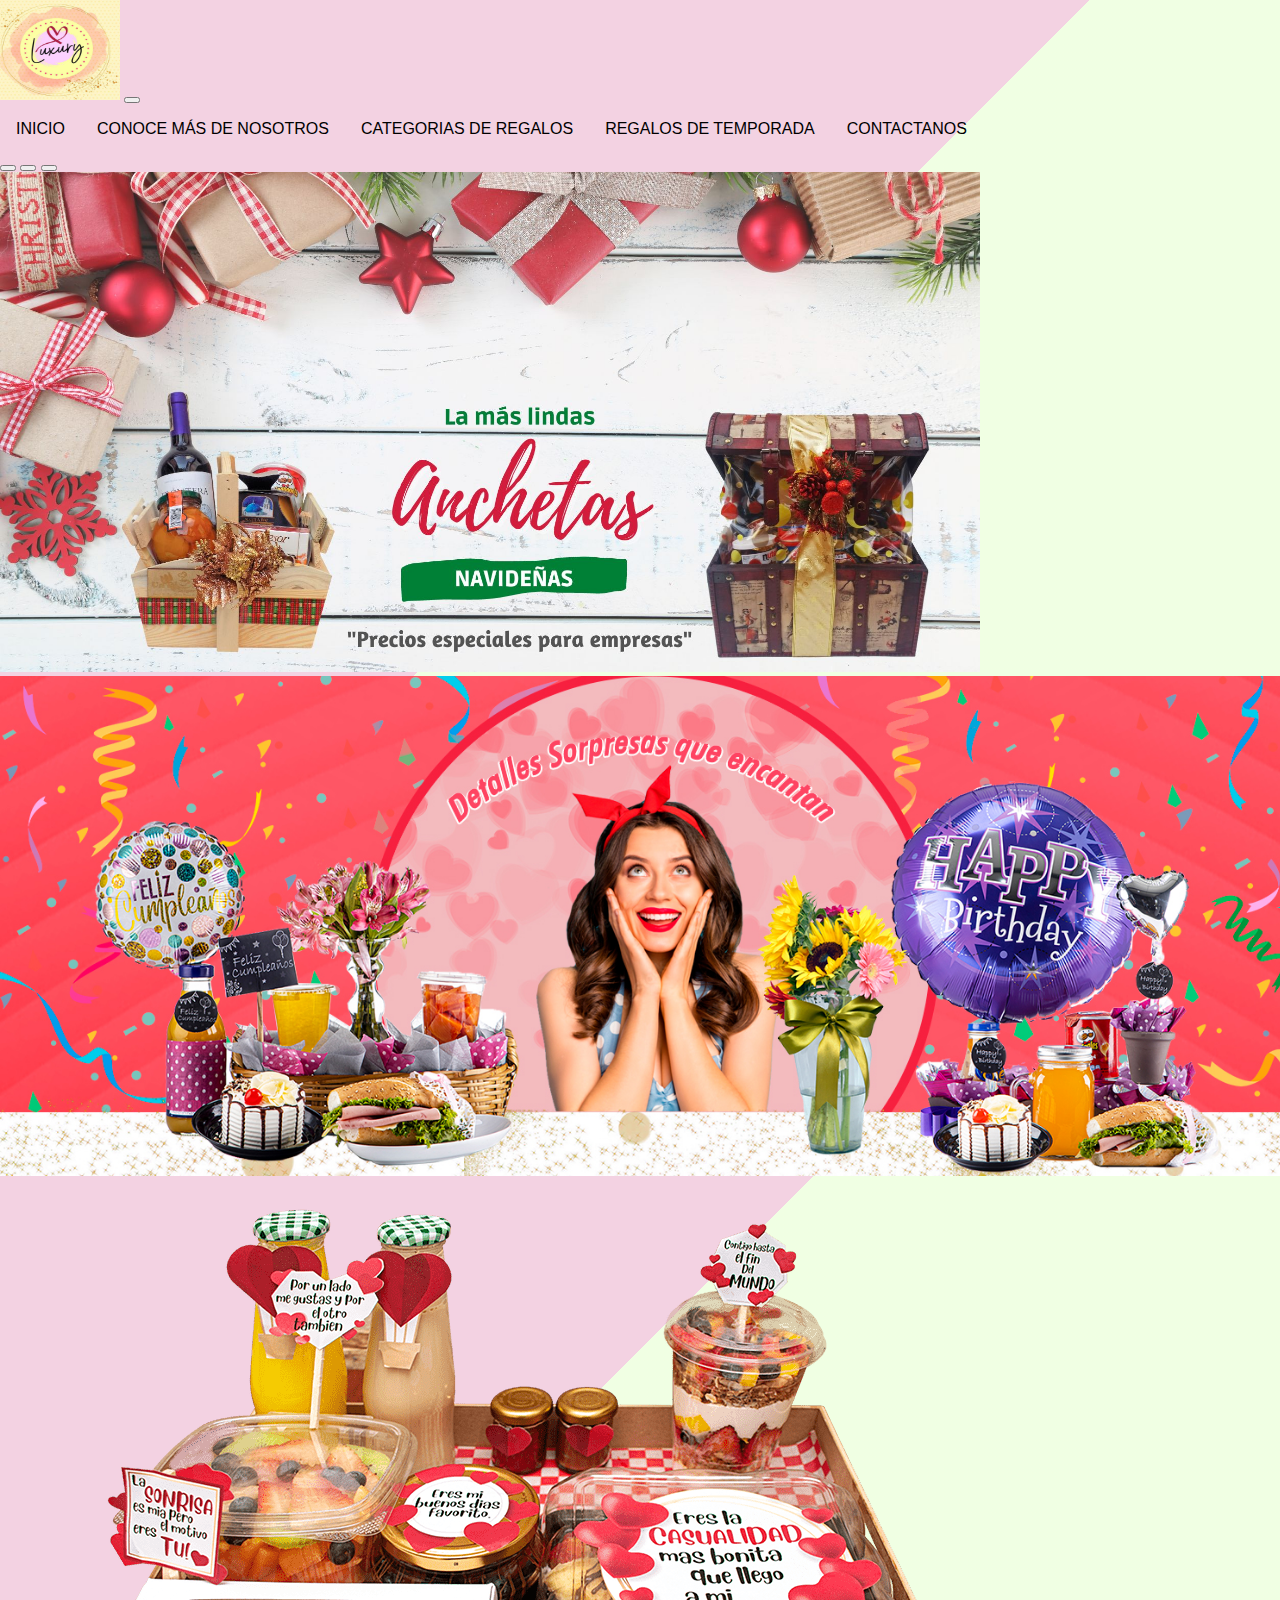
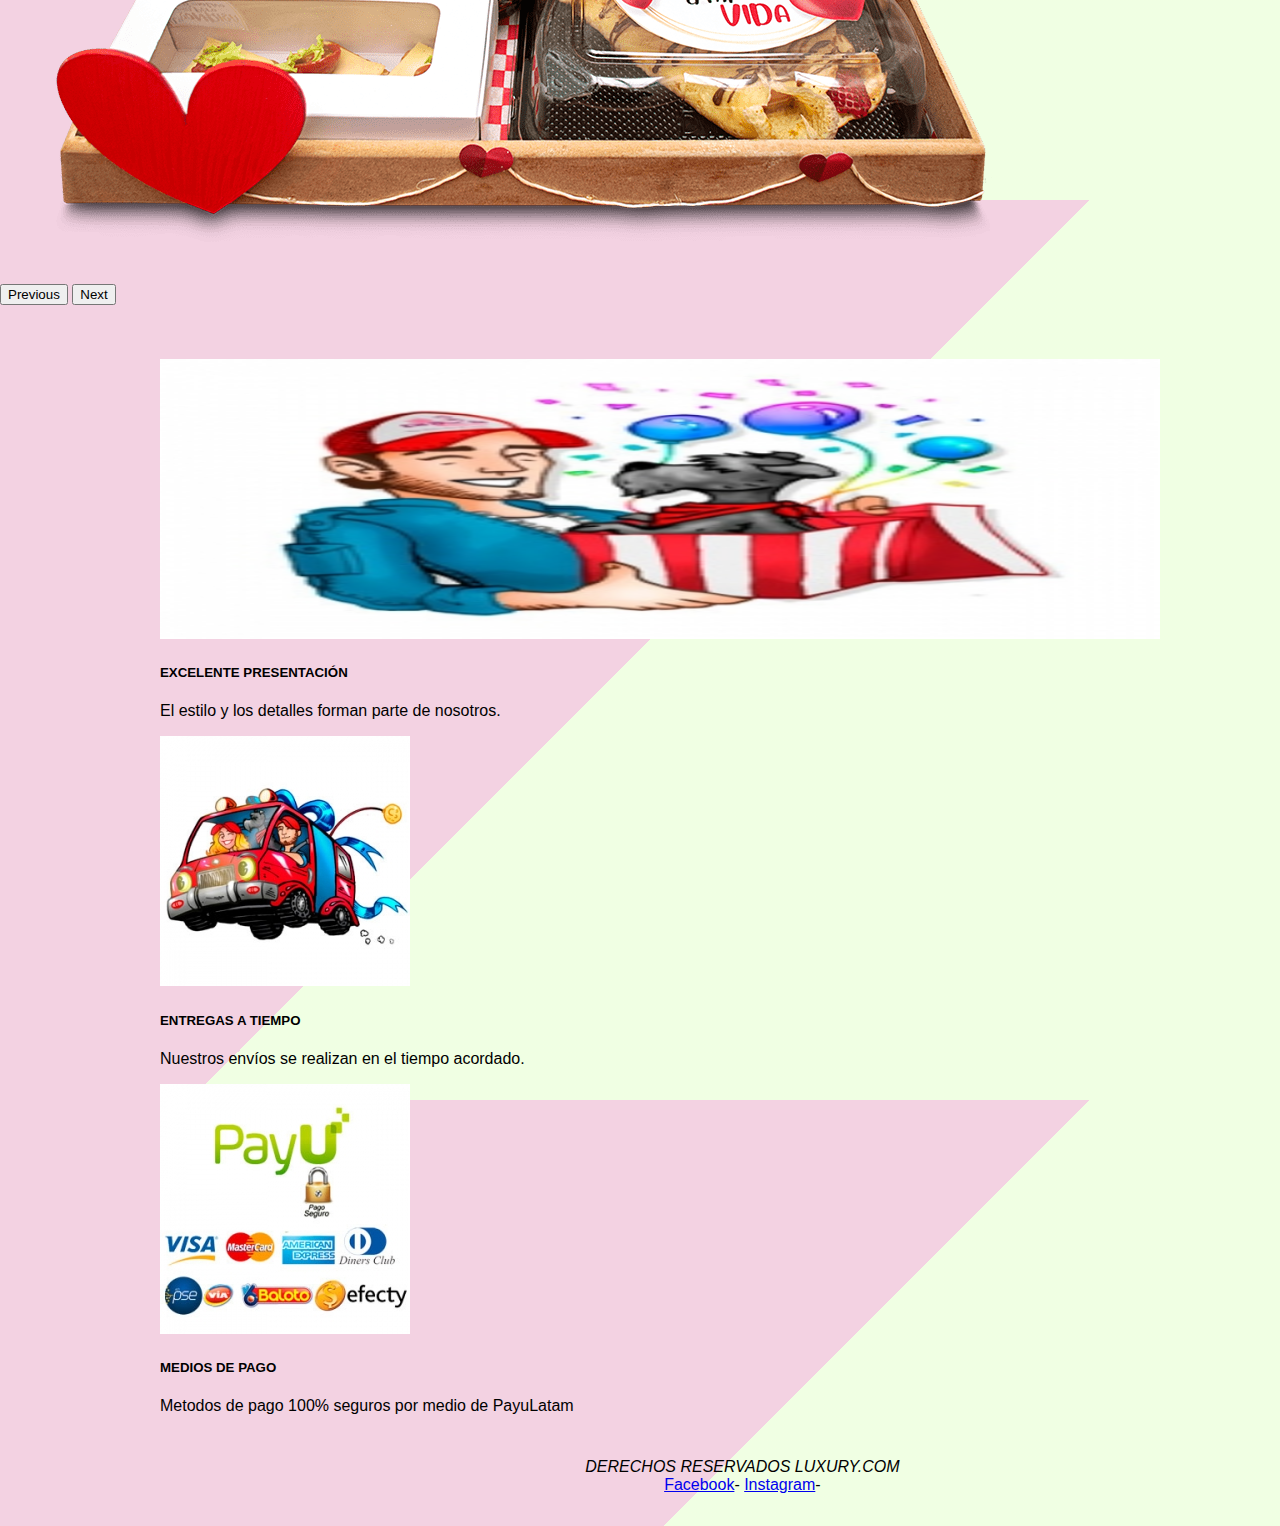
<file: regalos.html>
<!DOCTYPE html>
<html lang="es">

<head>
    <meta charset="UTF-8">
    <meta http-equiv="X-UA-Compatible" content="IE=edge">
    <meta name="viewport" content="width=device-width, initial-scale=1.0">
    <title>Desayunos Sorpresa y Regalos Originales Bogota, Para Cualquier Ocasión. - LUXURY</title>  
    <!-- CSS only -->
<link href="https://cdn.jsdelivr.net/npm/bootstrap@5.2.3/dist/css/bootstrap.min.css" rel="stylesheet" integrity="sha384-rbsA2VBKQhggwzxH7pPCaAqO46MgnOM80zW1RWuH61DGLwZJEdK2Kadq2F9CUG65" crossorigin="anonymous"> 
    <link rel="preconnect" href="https://fonts.googleapis.com">
    <link rel="preconnect" href="https://fonts.gstatic.com" crossorigin>
    <link href="https://fonts.googleapis.com/css2?family=Abel&display=swap" rel="stylesheet">

    <link rel="stylesheet" href="./estilos/style.css">
    
    
</head>

<body>
    <header>
      <nav class="navbar navbar-expand-lg navbar-light bg-transparent">
        <div class="container-fluid">
            <a class="navbar-brand" href="./index.html"><img src="./images/LOGO.jpeg"width="120px" height="100px" alt=""></a>
          <button class="navbar-toggler" type="button" data-bs-toggle="collapse" data-bs-target="#navbarNav" aria-controls="navbarNav" aria-expanded="false" aria-label="Toggle navigation">
            <span class="navbar-toggler-icon"></span>
          </button>
          <div class="collapse navbar-collapse" id="navbarNav">
            <ul class="navbar-nav">
              <li class="nav-item">
                <a class="nav-item nav-link" href="./index.html"style="color: black !important;"> INICIO </a>
              </li>
              <li class="nav-item">
                <a class="nav-item nav-link" href="./recetac.html" style="color: black !important;">CONOCE MÁS DE NOSOTROS </a>
              </li>
              <li class="nav-item">
                <a class="nav-item nav-link" href="./categorias.html"style="color: black !important;">CATEGORIAS DE REGALOS </a>
              </li>
              <li class="nav-item">
                <a class="nav-item nav-link" href="./regalos.html"style="color: black !important;"> REGALOS DE TEMPORADA </a>
              </li>
              <li class="nav-item">
                <a class="nav-item nav-link" href="./Patients/add.php"style="color: black !important;"> CONTACTANOS </a>
              </li>
            </ul>
          </div>
        </div>
      </nav>


</header>
</div>
<div id="carouselExampleIndicators" class="carousel slide" data-bs-ride="true">
  <div class="carousel-indicators">
    <button type="button" data-bs-target="#carouselExampleIndicators" data-bs-slide-to="0" class="active" aria-current="true" aria-label="Slide 1"></button>
    <button type="button" data-bs-target="#carouselExampleIndicators" data-bs-slide-to="1" aria-label="Slide 2"></button>
    <button type="button" data-bs-target="#carouselExampleIndicators" data-bs-slide-to="2" aria-label="Slide 3"></button>
  </div>
  <div class="carousel-inner">
    <div class="carousel-item active">
      <img src="./images/bannerwebnavidad.jpg" class="d-block w-100" alt="..." height="500px">
    </div>
    <div class="carousel-item">
      <img src="./images/DULLCE.jpg" class="d-block w-100" alt="..." height="500px">
    </div>
    <div class="carousel-item">
      <img src="./images/DESAYUNO-SORPRESA-AMOR-Y-AMISTAD.png" class="d-block w-100" alt="..." height="700px">
    </div>
  </div>
  <button class="carousel-control-prev" type="button" data-bs-target="#carouselExampleIndicators" data-bs-slide="prev">
    <span class="carousel-control-prev-icon" aria-hidden="true"></span>
    <span class="visually-hidden">Previous</span>
  </button>
  <button class="carousel-control-next" type="button" data-bs-target="#carouselExampleIndicators" data-bs-slide="next">
    <span class="carousel-control-next-icon" aria-hidden="true"></span>
    <span class="visually-hidden">Next</span>
  </button>
</div>
</section>
<section>

    <div class="container"><br><br><br>
    
        <div class="row">
    
            <div class="col-md-4">
    
                <div class="card text-center"> 
    
                    <img class="card-img-top" src="./images/excelentepresentacion.jpg" alt="" width="1000px" height="280px">
                    <div class="card-body">
                        <h5 class="card-title">EXCELENTE PRESENTACIÓN</h5>
                        <p class="card-text">El estilo y los detalles forman parte de nosotros.</p>
                        <a href="check"></a>
        </div>
    </div>
    </div>
            <div class="col-md-4">
    
                 <div class="card text-center"> 
      
                   <img class="card-img-top" src="./images/entregas.jpg" alt="">
                   <div class="card-body">
                       <h5 class="card-title">ENTREGAS A TIEMPO</h5>
                       <p class="card-text">Nuestros envíos se realizan en el tiempo acordado.</p>
                       <a href="check"></a>
    </div>
    
    </div>
    
    </div>
            <div class="col-md-4">
    
             <div class="card text-center"> 
    
                <img class="card-img-top" src="./images/pagoseguropayu.jpg" alt="">
                <div class="card-body">
                     <h5 class="card-title">MEDIOS DE PAGO</h5>
                     <p class="card-text">Metodos de pago 100% seguros por medio de PayuLatam</p>
                     <a href="check"></a>
    </div>
    
    </div>
    
    </div>
    
    </section>
    
            <footer>
                <address>DERECHOS RESERVADOS LUXURY.COM</address>
    
                <div>
                    <a href="https://www.facebook.com/luxury.2204?mibextid=ZbWKwL">Facebook</a>-
                    <a href="#">Instagram</a>-
                </div>
            </footer>
        </div>
    
          <!-- JavaScript Bundle with Popper -->
    <script src="https://cdn.jsdelivr.net/npm/bootstrap@5.2.3/dist/js/bootstrap.bundle.min.js" integrity="sha384-kenU1KFdBIe4zVF0s0G1M5b4hcpxyD9F7jL+jjXkk+Q2h455rYXK/7HAuoJl+0I4" crossorigin="anonymous"></script>
    
        </body>
    
        </html>
</file>
<file: estilos/style.css>
body
{
    max-width: 1300px;
    margin: 0 auto;
 }

.hero h1{ 
    font-size: 48px;
    font-weight: 700;
    margin-bottom: 30px;
}

.hero p{ 
    font-size: 20px;
    font-weight: 400;
    margin-bottom: 40px;
}  


footer{
    width: 100%;
    position: relative;
    bottom: 5px;
    left: 0;
    padding: 2rem 8%;
    display: flex;
    justify-content: center;
    align-items: center;
    flex-direction: column;
}

body{

    height: 50vh;
    width: 100%;
    position: relative;
}

.video{
    width: 80px;
    padding:  8px;
    vertical-align: top;
    
}
    
.texto
{
    width: 80px;
    padding:  8px;
    vertical-align: top;
}
.logo{
    height: 80px;
    margin-bottom: 1rem;
}

.texto, .video{
    display: inline-block;
}


.social-icons-contaiter, .footer-menu-container{
    display: flex;
    justify-content: center;
    align-items: center;
    flex-wrap: wrap;
    margin-bottom: 1rem;
}

.social-icon{
    height: 50px;
    width: 20px;
    border-radius: 50px;
    border: 1px solid #f2f2f2;
    background-image: url(Resources/FacebookBlanco.png);
    background-position: center;
    background-size: 40%;
    background-repeat: no-repeat;
    margin: 1rem;
}
.social-icon:hover{
    background-color: #121212;
    filter: invert(1);

}
.social-icon:nth-of-type(2){
    background-image: url(Resources/InstagramBlanco.png);
}
.social-icon:nth-of-type(2){
    background-image: url(Resources/LinkedingBlanco.png);
}
.social-icon:nth-of-type(2){
    background-image: url(Resources/TwitterBlanco.png);
}
.footer-menu-container{
   list-style-type:none;
    color: #f2f2f2;
    font-size: 18px;
    display: -ms-flexbox; display: -webkit-flex;
}

.menu-item{
    margin: 2rem 2.5rem;
    cursor: pointer;
    opacity: 0.6;
}
.menu-item:hover{
    opacity: 1;
}
.copyright{
    color: #f2f2f2;
    opacity: 0.3;
    text-align: center;
}

body { 
    min-height: 100vh;
    background-image: linear-gradient(-45deg, hwb(92 89% 0%) 50%, #f3d2e2 50%);
    font-family: 'Raleway', sans-serif;
}

.linea-division {
    width: 80%;
    height: 2px;
    background-color: #fff7f5;
}

.container {
    width: 75vw;
    max-width: 1000px;
    min-width: 320px;
    margin: auto;
}

ul{
    list-style-type: none;
    margin:0px;
    padding: 0px;
    overflow: hidden;
}

li{
    float: left;
}
li a{
    display: block;
    color: white;
    text-align: center;
    padding: 16px 16px;
    text-decoration: none;
    border-right: 1px crimson;
}
li a:visited{
    color: #f7ecf1;
}

li a:hover{
    background-color: rgb(220, 191, 255);
    color: black;
}

@media screen and (min-width:300px) and (max-width:800px) {
body{font-size:0.8em;}
sidebar{display:none;}
}
 .hero h1{ 
    font-size: 36px;
    margin-bottom: 50px;
}
</file>
